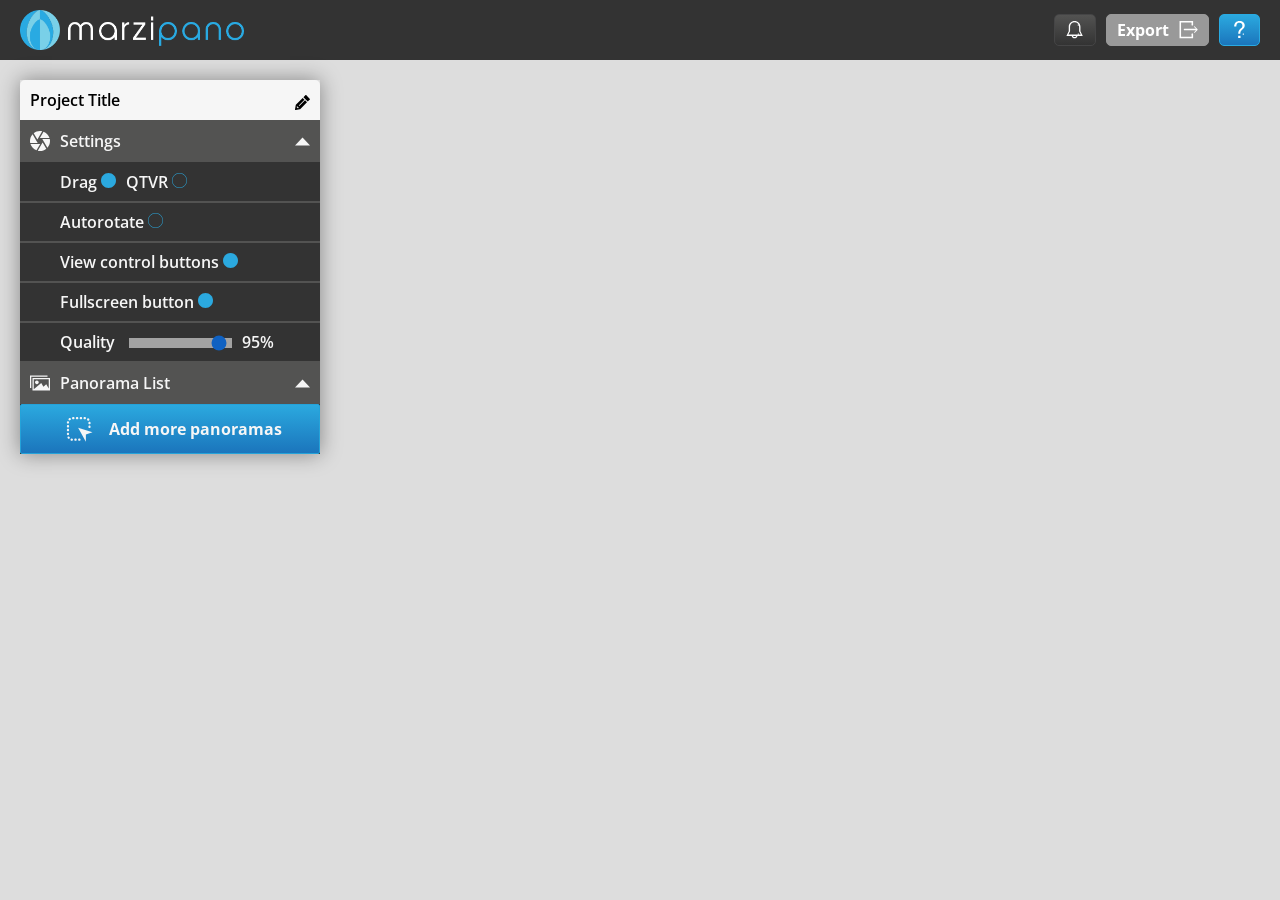
<file: Marzipano-tool/index.html>
<!DOCTYPE html>
<html>

<!-- Mirrored from www.marzipano.net/tool/ by HTTrack Website Copier/3.x [XR&CO'2014], Thu, 24 Sep 2020 14:57:50 GMT -->
<!-- Added by HTTrack --><meta http-equiv="content-type" content="text/html;charset=utf-8" /><!-- /Added by HTTrack -->
<head>
  <meta charset="UTF-8">
  <title>Marzipano Tool</title>
  <link rel="icon" type="image/png" href="favicon5de6.png?b804ad7" />
  <link rel="stylesheet" type="text/css" href="css/app5de6.css?b804ad7">
  <meta name="viewport" content="target-densitydpi=device-dpi, width=device-width, initial-scale=1.0, maximum-scale=1.0, minimum-scale=1.0, user-scalable=no, minimal-ui" />

  <script type="x-worker-zip" src="js/zip.worker5de6.js?b804ad7"></script>
  <script type="x-worker-cube" src="js/cube.worker5de6.js?b804ad7"></script>
  <script type="x-worker-equirect" src="js/equirect.worker5de6.js?b804ad7"></script>

  <svg style="display: none">

    <symbol id="up" viewBox="0 0 57.852 30">
      <path d="M0,30L28.927,0l28.925,30H0z"/>
    </symbol>

    <symbol id="down" viewBox="0 0 57.852 30">
      <path d="M57.852,0L28.927,30L0,0H57.852z"/>
    </symbol>

    <symbol id="expand" viewBox="0 0 41.975 30">
      <path d="M26.421,0l15.554,14.999L26.421,30V0z"/>
      <path d="M0,1.111v4.665h22.218V1.111H0z M0,17.802h22.218v-4.666H0V17.802z M0,28.888h22.218v-4.667H0V28.888z"/>
    </symbol>

    <symbol id="collapse" viewBox="0 0 41.975 30">
      <path d="M15.554,30L0,14.999L15.554,0V30z"/>
      <path d="M19.757,1.111v4.665h22.218V1.111H19.757z M41.975,13.136H19.757v4.666h22.218V13.136z M41.975,24.221H19.757v4.667h22.218V24.221z"/>
    </symbol>

    <symbol id="enable" viewBox="0 0 30 30">
      <path d="M15,0c8.283,0,15,6.715,15,15c0,8.283-6.717,15-15,15C6.715,30,0,23.283,0,15C0,6.715,6.715,0,15,0z"/>
    </symbol>

    <symbol id="disable" viewBox="0 0 31 31">
      <path d="M15.5,31C6.953,31,0,24.047,0,15.5S6.953,0,15.5,0S31,6.953,31,15.5S24.047,31,15.5,31z M15.5,1C7.505,1,1,7.505,1,15.5S7.505,30,15.5,30S30,23.495,30,15.5S23.495,1,15.5,1z"/>
    </symbol>

    <symbol id="handle" viewBox="0.869 0.25 29.264 30">
      <path d="M0.869,0.25v2.484h29.264V0.25H0.869z M0.869,12.026h29.264V9.542H0.869V12.026z M0.869,21.468h29.264v-2.482H0.869V21.468zM0.869,30.25h29.264v-2.483H0.869V30.25z"/>
    </symbol>

    <symbol id="pencil" viewBox="0 0 30 30">
      <path d="M29.775,7.784l-7.565-7.57c-0.285-0.285-0.744-0.285-1.029,0l-4.333,4.338l8.595,8.597l4.333-4.335C30.06,8.531,30.06,8.068,29.775,7.784z M9.203,21.583c-0.323,0.324-0.847,0.324-1.171,0c-0.32-0.323-0.32-0.847,0-1.17L18.906,9.535l-3.519-3.521l-13.21,13.22c-0.375,0.374-0.65,0.847-0.733,1.337L0.04,28.524c-0.171,0.972,0.477,1.62,1.446,1.448l7.949-1.407c0.486-0.083,0.961-0.356,1.336-0.73L23.98,14.61l-3.905-3.905L9.203,21.583z M5.639,26.517l-2.145-2.147l0.408-2.309l4.041,4.048L5.639,26.517z"/>
    </symbol>

    <symbol id="eye" viewBox="0 0 44.239 30">
      <path d="M43.843,13.778c-0.183-0.254-4.56-6.309-10.604-10.445C30.109,1.182,26.161,0,22.12,0c-4.037,0-7.988,1.182-11.126,3.333C4.951,7.469,0.579,13.524,0.396,13.778c-0.526,0.734-0.526,1.709,0,2.443c0.184,0.256,4.557,6.312,10.599,10.445C14.132,28.814,18.083,30,22.12,30c4.042,0,7.99-1.186,11.12-3.333c6.044-4.14,10.421-10.19,10.604-10.444C44.373,15.488,44.373,14.51,43.843,13.778z M22.12,22.499c-4.278,0-7.743-3.365-7.743-7.499c0-4.145,3.464-7.501,7.743-7.501c4.269,0,7.742,3.357,7.742,7.501C29.863,19.134,26.389,22.499,22.12,22.499z M22.12,10.713c-2.445,0-4.426,1.918-4.426,4.287c0,2.359,1.979,4.284,4.426,4.284c2.437,0,4.424-1.925,4.424-4.284C26.544,12.632,24.557,10.713,22.12,10.713z"/>
    </symbol>

    <symbol id="trash" viewBox="0 0 22.784 30">
      <path d="M2.674,28.555C2.708,29.363,3.387,30,4.211,30h14.363c0.822,0,1.502-0.637,1.535-1.445l1.025-21.25H1.648L2.674,28.555zM14.641,12.583c0-0.338,0.281-0.613,0.625-0.613h1c0.346,0,0.625,0.275,0.625,0.613v12.14c0,0.338-0.279,0.613-0.625,0.613h-1c-0.344,0-0.625-0.275-0.625-0.613V12.583z M10.267,12.583c0-0.338,0.28-0.613,0.625-0.613h1c0.347,0,0.625,0.275,0.625,0.613v12.14c0,0.338-0.278,0.613-0.625,0.613h-1c-0.345,0-0.625-0.275-0.625-0.613V12.583z M5.894,12.583c0-0.338,0.28-0.613,0.625-0.613h0.999c0.346,0,0.625,0.275,0.625,0.613v12.14c0,0.338-0.279,0.613-0.625,0.613H6.519c-0.345,0-0.625-0.275-0.625-0.613V12.583zM21.818,1.545h-6.625v-1.23C15.194,0.143,15.048,0,14.87,0H7.913C7.735,0,7.591,0.143,7.591,0.315v1.23H0.965C0.432,1.545,0,1.971,0,2.494v2.975h22.784V2.494C22.784,1.971,22.354,1.545,21.818,1.545z"/>
    </symbol>

    <symbol id="hourglass" viewBox="0 0 22.484 30">
      <path d="M21.029,25.85v-2.996c0-4.059-4.53-6.625-7.426-7.853c2.896-1.229,7.426-3.797,7.426-7.855V4.151c0.878-0.405,1.455-1.099,1.455-1.883C22.484,1.016,21.021,0,19.214,0H3.271C1.465,0,0,1.016,0,2.268c0,0.784,0.577,1.478,1.454,1.883v2.996c0,4.058,4.532,6.626,7.428,7.855c-2.896,1.229-7.428,3.794-7.428,7.852v2.996C0.577,26.257,0,26.948,0,27.734C0,28.984,1.465,30,3.271,30h15.942c1.807,0,3.271-1.016,3.271-2.266C22.484,26.948,21.907,26.257,21.029,25.85z M5.103,7.146V4.732c0-0.398,0.409-0.72,0.912-0.72h10.456c0.502,0,0.912,0.322,0.912,0.72v2.415c0,2.696-3.851,4.617-5.506,5.318l-0.203,0.088c-0.135,0.056-0.283,0.085-0.432,0.085c-0.147,0-0.297-0.029-0.431-0.085l-0.203-0.088C8.953,11.764,5.103,9.842,5.103,7.146z M17.383,25.271c0,0.396-0.41,0.718-0.912,0.718H6.015c-0.503,0-0.912-0.322-0.912-0.718v-2.418c0-2.692,3.851-4.617,5.506-5.317l0.202-0.085c0.27-0.115,0.594-0.115,0.864,0l0.203,0.085c1.653,0.7,5.506,2.625,5.506,5.317L17.383,25.271L17.383,25.271z M11.242,19.799c-2.636,1.296-4.224,2.732-4.224,3.87v0.884h8.448v-0.884C15.466,22.531,13.879,21.095,11.242,19.799z M14.189,8.807V8.189H8.295v0.618c0,0.792,1.107,1.795,2.947,2.698C13.081,10.602,14.189,9.598,14.189,8.807z"/>
    </symbol>

    <symbol id="flask" viewBox="0 0 30 30">
      <path d="M14.934,17.896c0,0.863,0.705,1.562,1.572,1.562c0.873,0,1.578-0.699,1.578-1.562c0-0.861-0.705-1.557-1.578-1.557C15.639,16.338,14.934,17.035,14.934,17.896z M12.009,15.536c-0.847,0-1.533,0.68-1.533,1.518c0,0.84,0.686,1.52,1.533,1.52s1.533-0.68,1.533-1.52C13.542,16.216,12.855,15.536,12.009,15.536z M16.326,14.376c0-0.615-0.501-1.113-1.122-1.113c-0.621,0-1.124,0.498-1.124,1.113s0.503,1.115,1.124,1.115C15.825,15.492,16.326,14.992,16.326,14.376z M28.282,24.596c0,0-3.753-6.916-9.869-16.869V1.962h0.379c0.544,0,0.99-0.439,0.99-0.981S19.336,0,18.792,0H9.836C9.288,0,8.845,0.442,8.844,0.981c0,0.542,0.444,0.981,0.993,0.981h0.378v5.763C4.094,17.68,0.34,24.614,0.34,24.614C-0.613,27.42,0.438,30,3.484,30h21.654C28.188,30,29.235,27.402,28.282,24.596z M5.073,20.517c0.637-1.076,5.335-9.21,6.896-11.75l0.24-0.394h4.207l0.238,0.394c1.437,2.332,5.886,9.967,6.876,11.75H5.073z"/>
    </symbol>

    <symbol id="check" viewBox="0 0 37.47 29.999">
      <path d="M36.078,0.828c-1.566-1.245-3.825-1.065-5.039,0.398l-16.031,19.31L6.641,9.912C5.393,8.328,3.066,8.033,1.446,9.25c-1.623,1.218-1.925,3.492-0.677,5.078L12,28.587c1.248,1.584,3.574,1.881,5.195,0.662c0.464-0.349,0.805-0.787,1.048-1.267L36.717,5.728C37.932,4.264,37.646,2.071,36.078,0.828z"/>
    </symbol>

    <symbol id="cross" viewBox="0 0 30 30">
      <path d="M17.463,15L29.44,3.007c0.686-0.688,0.686-1.803,0-2.49c-0.685-0.688-1.797-0.688-2.485,0L14.979,12.512L3,0.517c-0.685-0.688-1.8-0.688-2.486,0c-0.686,0.688-0.686,1.802,0,2.49L12.493,15L0.514,26.995c-0.686,0.688-0.686,1.802,0,2.49C0.858,29.828,1.309,30,1.757,30c0.45,0,0.9-0.173,1.244-0.516L14.977,17.49l11.977,11.995C27.298,29.828,27.747,30,28.197,30c0.449,0,0.898-0.173,1.241-0.516c0.688-0.688,0.688-1.802,0-2.49L17.463,15z"/>
    </symbol>

    <symbol id="shutter" viewBox="0 0 30 30">
      <path d="M11.1,12.75L18.3,0.3C17.25,0.15,16.049,0,15,0c-3.6,0-6.9,1.201-9.45,3.451L11.1,12.9V12.75z M29.25,10.5C27.9,6.15,24.6,2.55,20.25,1.05L14.85,10.5H29.25z M29.699,12h-11.25l0.452,0.75l7.2,12.45C28.5,22.5,30,18.9,30,15C30,13.95,29.851,12.9,29.699,12z M9.75,15L3.9,4.8C1.5,7.5,0,11.1,0,15c0,1.05,0.15,2.1,0.3,3h11.25L9.75,15z M0.75,19.5c1.351,4.35,4.65,7.95,9,9.45l5.55-9.45H0.75L0.75,19.5z M17.548,19.5l-5.849,10.2C12.75,30,13.799,30,15,30c3.601,0,6.899-1.2,9.45-3.45l-5.549-9.45L17.548,19.5z"/>
    </symbol>

    <symbol id="gallery" viewBox="0 0 39.434 30">
      <path d="M4.929,5v25h34.504V5H4.929z M36.969,25.833L32.04,17.5l-5.587,4.723L22.182,15L7.394,27.5v-20h29.575V25.833z M9.859,13.75c0,2.07,1.655,3.75,3.696,3.75c2.041,0,3.697-1.68,3.697-3.75c0-2.072-1.656-3.75-3.697-3.75C11.514,10,9.859,11.679,9.859,13.75zM34.504,0H0v25h2.465V2.5h32.039V0z"/>
    </symbol>

    <symbol id="upload" viewBox="0 0 47.721 30">
      <path d="M40.579,12.169c-0.142-0.934-0.378-1.86-0.711-2.773C37.818,3.777,32.398,0,26.378,0c-1.661,0-3.304,0.288-4.879,0.855c-3.868,1.39-6.948,4.388-8.454,8.155c-0.452-0.045-0.902-0.07-1.351-0.07C5.245,8.939,0,13.641,0,19.418c0,5.436,4.39,9.815,10.438,10.409l1.707,0.14v-0.16H36.98V30l1.688-0.147c5.245-0.457,9.054-4.25,9.054-9.022C47.721,16.816,44.782,13.329,40.579,12.169z M38.882,26.724H10.592l-0.144,0.002c-4.272-0.541-7.343-3.574-7.343-7.308c0-4.076,3.852-7.394,8.589-7.394c0.687,0,1.384,0.073,2.076,0.218l1.412,0.297l0.402-1.378c0.995-3.426,3.602-6.194,6.971-7.407c1.235-0.445,2.523-0.671,3.824-0.671c4.716,0,8.965,2.96,10.567,7.362c0.372,1.017,0.595,2.056,0.658,3.086l0.081,1.224l1.219,0.2c3.312,0.543,5.714,3.016,5.714,5.877C44.617,23.87,42.284,26.241,38.882,26.724z"/>
      <path d="M30.329,15.958l-5.973-5.421c-0.239-0.205-0.518-0.308-0.836-0.308c-0.325,0-0.601,0.103-0.827,0.308l-5.981,5.421c-0.232,0.211-0.349,0.464-0.349,0.759c0,0.3,0.117,0.55,0.349,0.749l0.689,0.625c0.221,0.21,0.496,0.316,0.827,0.316s0.606-0.106,0.828-0.316l4.465-4.04l4.466,4.04c0.221,0.21,0.495,0.316,0.826,0.316c0.324,0,0.604-0.106,0.837-0.316l0.688-0.625c0.226-0.206,0.341-0.455,0.341-0.749C30.678,16.423,30.561,16.17,30.329,15.958z"/>
    </symbol>

    <symbol id="export" viewBox="0 0 33 30">
      <path d="M23.391,22c-1.781-0.027-1.752,0.515-1.752,0.874v4.374H3.534V2.75h18.104v4.375c0,0,0.476,0.088,1.704,0.12c0.354,0.009,0.922-0.12,0.922-0.12v-7l-23.354,0v29.75l23.354-0.002v-6.999C24.265,22.515,23.747,22.004,23.391,22z M31.501,13.982l-4.347-4.484c-0.303-0.313-0.796-0.313-1.099,0c-0.304,0.314-0.304,0.822,0,1.136l3.038,3.046H9.104c-0.428,0-0.817,0.427-0.874,0.87c-0.191,1.508,0.445,1.755,0.874,1.755h19.99l-3.036,3.062c-0.306,0.313-0.306,0.821,0,1.137c0.301,0.313,0.796,0.313,1.099,0l4.345-4.487c0.431-0.42,0.589-0.719,0.589-1.098C32.09,14.683,31.942,14.413,31.501,13.982z"/>
      <path d="M24.265,7.03c0,0.537-0.469,0.973-1.048,0.973h-0.529c-0.579,0-1.049-0.436-1.049-0.973l0,0c0-0.537,0.47-0.973,1.049-0.973h0.529C23.796,6.057,24.265,6.493,24.265,7.03L24.265,7.03z"/>
      <path d="M24.265,22.726c0,0.537-0.469,0.974-1.048,0.974h-0.529c-0.579,0-1.049-0.437-1.049-0.974l0,0c0-0.537,0.47-0.973,1.049-0.973h0.529C23.796,21.753,24.265,22.188,24.265,22.726L24.265,22.726z"/>
    </symbol>

    <symbol id="folder" viewBox="0 0 33 30">
      <path fill="#238ECD" d="M32.592,3.742c-0.271-0.271-0.594-0.407-0.966-0.407H1.375c-0.373,0-0.695,0.136-0.967,0.407
  C0.135,4.014,0,4.335,0,4.708v20.584c0,0.373,0.136,0.694,0.408,0.966s0.595,0.408,0.967,0.408h30.251
  c0.372,0,0.694-0.137,0.966-0.408S33,25.665,33,25.292V4.708C33,4.335,32.864,4.014,32.592,3.742z"/>
    </symbol>

    <symbol id="sheet" viewBox="0 0 23.624 30">
      <path d="M0,0v30h23.624V4.162L19.234,0H0z M21.582,28.002H2.043V1.997h16.139v3.169h3.397v22.836H21.582z"/>
    </symbol>

    <symbol id="sheets" viewBox="0 0 33 30">
      <polygon points="22.376,0 7.151,0 7.151,5.25 8.769,5.25 8.769,1.581 21.543,1.581 21.543,4.089 24.232,4.089 24.232,5.25 24.233,5.25 25.85,5.25 25.85,3.294"/>
      <path d="M11.493,12.701c-0.838,0-0.838,1.273,0,1.273h10.015c0.839,0,0.839-1.273,0-1.273H11.493z M21.508,15.712H11.493c-0.838,0-0.838,1.272,0,1.272h10.015C22.347,16.984,22.347,15.712,21.508,15.712z M21.508,18.5H11.493c-0.838,0-0.838,1.272,0,1.272h10.015C22.347,19.772,22.347,18.5,21.508,18.5z M21.508,21.511H11.493c-0.838,0-0.838,1.271,0,1.271h10.015C22.347,22.782,22.347,21.511,21.508,21.511z M21.315,24.351H11.3c-0.837,0-0.837,1.272,0,1.272h10.016C22.152,25.623,22.152,24.351,21.315,24.351z M22.376,6.188H7.151v23.746H25.85V9.483L22.376,6.188z M24.232,28.354H8.769V7.77h12.774v2.508h2.689V28.354z"/>
    </symbol>

    <symbol id="feedback" viewBox="0 0 33 30">
      <path d="M6.064,13.44h20.832v2.029H6.064V13.44z"/>
      <path d="M6.064,7.134h20.832v2.032H6.064V7.134z"/>
      <path d="M29.755,0H3.245C1.85,0,0.72,1.132,0.72,2.523v17.675c0,1.394,1.13,2.526,2.525,2.526H6.06v7.234l9.865-7.234h13.831c1.395,0,2.524-1.133,2.524-2.526V2.523C32.279,1.132,31.149,0,29.755,0z M30.397,18.5c0,1.284-1.044,2.329-2.328,2.329H15.121l-6.852,4.96v-4.96H4.276c-1.286,0-1.722-1.045-1.722-2.329V4.307c0-1.283,1.042-2.327,2.328-2.327h23.187c1.284,0,2.328,1.044,2.328,2.327V18.5z"/>
    </symbol>

    <symbol id="select" viewBox="0 0 33 30">
      <path d="M32.688,18.354l-7.937,2.649v8.684L15.46,13.018L32.688,18.354z"/>
      <path d="M17.037,28.623h-0.27c-0.744,0-1.345-0.603-1.345-1.347c0-0.742,0.602-1.344,1.345-1.344h0.27c0.742,0,1.346,0.602,1.346,1.344C18.383,28.021,17.779,28.623,17.037,28.623z M12.46,28.623h-0.27c-0.743,0-1.345-0.603-1.345-1.347c0-0.742,0.603-1.344,1.345-1.344h0.27c0.744,0,1.346,0.602,1.346,1.344C13.807,28.021,13.204,28.623,12.46,28.623z M7.89,28.566c-0.064,0-0.129-0.004-0.194-0.013c-0.112-0.018-0.223-0.035-0.333-0.058c-0.729-0.144-1.204-0.853-1.06-1.581c0.145-0.729,0.853-1.204,1.582-1.059c0.065,0.011,0.131,0.023,0.196,0.033c0.735,0.107,1.246,0.788,1.14,1.524C9.123,28.085,8.547,28.566,7.89,28.566z M4.154,26.173c-0.441,0-0.872-0.215-1.13-0.61c-0.062-0.096-0.121-0.193-0.179-0.292c-0.372-0.643-0.151-1.466,0.492-1.838s1.466-0.151,1.838,0.491c0.033,0.058,0.067,0.112,0.103,0.167c0.406,0.622,0.23,1.456-0.392,1.863C4.66,26.103,4.405,26.173,4.154,26.173z M3.283,21.767c-0.742,0-1.345-0.603-1.345-1.346v-0.27c0-0.742,0.603-1.344,1.345-1.344c0.744,0,1.346,0.602,1.346,1.344v0.27C4.629,21.164,4.027,21.767,3.283,21.767z M3.283,17.191c-0.742,0-1.345-0.604-1.345-1.346v-0.271c0-0.743,0.603-1.345,1.345-1.345c0.744,0,1.346,0.602,1.346,1.345v0.271C4.629,16.588,4.027,17.191,3.283,17.191z M29.085,13.288c-0.742,0-1.344-0.603-1.344-1.347v-0.269c0-0.744,0.602-1.347,1.344-1.347c0.744,0,1.347,0.603,1.347,1.347v0.269C30.432,12.685,29.829,13.288,29.085,13.288z M3.283,12.615c-0.742,0-1.345-0.603-1.345-1.346V11c0-0.743,0.603-1.346,1.345-1.346c0.744,0,1.346,0.604,1.346,1.346v0.269C4.629,12.013,4.027,12.615,3.283,12.615z M29.085,8.711c-0.742,0-1.344-0.603-1.344-1.346V7.097c0-0.744,0.602-1.346,1.344-1.346c0.744,0,1.347,0.602,1.347,1.346v0.269C30.432,8.109,29.829,8.711,29.085,8.711z M3.286,8.04c-0.013,0-0.026,0-0.04,0C2.503,8.017,1.919,7.397,1.94,6.655C1.944,6.541,1.949,6.43,1.959,6.317C2.018,5.577,2.67,5.026,3.407,5.083c0.742,0.059,1.294,0.708,1.235,1.449c-0.004,0.066-0.008,0.133-0.01,0.201C4.61,7.463,4.012,8.04,3.286,8.04z M27.622,4.513c-0.358,0-0.714-0.142-0.979-0.422c-0.046-0.048-0.094-0.097-0.142-0.143c-0.537-0.515-0.554-1.367-0.041-1.903c0.516-0.536,1.367-0.554,1.904-0.04c0.081,0.078,0.159,0.158,0.234,0.239c0.513,0.542,0.486,1.393-0.053,1.902C28.286,4.391,27.953,4.513,27.622,4.513z M5.238,4.053c-0.388,0-0.773-0.167-1.039-0.489C3.727,2.991,3.807,2.142,4.38,1.67c0.086-0.071,0.173-0.14,0.262-0.207C5.238,1.019,6.081,1.14,6.526,1.735S6.85,3.174,6.255,3.619C6.2,3.66,6.146,3.702,6.093,3.746C5.843,3.953,5.54,4.053,5.238,4.053z M23.519,2.82H23.25c-0.743,0-1.346-0.602-1.346-1.346c0-0.743,0.603-1.346,1.346-1.346h0.269c0.743,0,1.347,0.603,1.347,1.346C24.865,2.218,24.262,2.82,23.519,2.82z M18.943,2.82h-0.27c-0.743,0-1.346-0.602-1.346-1.346c0-0.743,0.603-1.346,1.346-1.346h0.27c0.743,0,1.346,0.603,1.346,1.346C20.289,2.218,19.687,2.82,18.943,2.82z M14.367,2.82h-0.27c-0.743,0-1.345-0.602-1.345-1.346c0-0.743,0.603-1.346,1.345-1.346h0.27c0.744,0,1.346,0.603,1.346,1.346C15.713,2.218,15.111,2.82,14.367,2.82z M9.792,2.82H9.522c-0.743,0-1.345-0.602-1.345-1.346c0-0.743,0.602-1.346,1.345-1.346h0.269c0.744,0,1.346,0.603,1.346,1.346C11.137,2.218,10.535,2.82,9.792,2.82z"/>
    </symbol>

    <symbol id="notifications" viewBox="0 0 33 30">
      <path d="M24.265,7.03c0,0.537-0.469,0.973-1.048,0.973h-0.529c-0.579,0-1.049-0.436-1.049-0.973l0,0c0-0.537,0.47-0.973,1.049-0.973h0.529C23.796,6.057,24.265,6.493,24.265,7.03L24.265,7.03z"/>
      <path d="M24.265,22.726c0,0.537-0.469,0.974-1.048,0.974h-0.529c-0.579,0-1.049-0.437-1.049-0.974l0,0c0-0.537,0.47-0.973,1.049-0.973h0.529C23.796,21.753,24.265,22.188,24.265,22.726L24.265,22.726z"/>
      <path d="M26.567,17.975v-7.934c0-5.477-4.508-9.916-10.067-9.916S6.433,4.564,6.433,10.041v7.934l-4.026,7.934h9.162c0.465,2.263,2.496,3.967,4.932,3.967s4.467-1.704,4.933-3.967h9.161L26.567,17.975z M16.5,27.891c-1.313,0-2.419-0.828-2.836-1.982h5.673C18.919,27.062,17.813,27.891,16.5,27.891z M5.807,23.549l2.917-5.745v-7.66c0-4.231,3.481-7.661,7.776-7.661s7.777,3.43,7.777,7.661v7.66l2.916,5.745H5.807z"/>
    </symbol>

    <symbol id="help" viewBox="0 0 33 30">
      <path fill="#FFFFFF" d="M24.266,7.03c0,0.537-0.47,0.973-1.049,0.973h-0.529c-0.578,0-1.049-0.436-1.049-0.973l0,0
        c0-0.537,0.471-0.973,1.049-0.973h0.529C23.796,6.057,24.266,6.493,24.266,7.03L24.266,7.03z"/>
      <path fill="#FFFFFF" d="M24.266,22.727c0,0.537-0.47,0.974-1.049,0.974h-0.529c-0.578,0-1.049-0.437-1.049-0.974l0,0
        c0-0.537,0.471-0.974,1.049-0.974h0.529C23.796,21.753,24.266,22.188,24.266,22.727L24.266,22.727z"/>
      <g>
        <g>
          <path fill="#FFFFFF" d="M9.666,2.846c0,0-0.295,0.308-0.512,0.533C9.271,3.258,9.426,3.097,9.666,2.846z M22.909,2.471
            C21.3,0.989,19.161,0.25,16.486,0.25c-2.891,0-5.165,0.866-6.82,2.596C8.009,4.576,7.18,6.863,7.18,9.706h3.625
            c0.068-1.711,0.348-3.022,0.834-3.93c0.867-1.631,2.435-2.447,4.704-2.447c1.831,0,3.146,0.475,3.938,1.424
            c0.795,0.947,1.19,2.066,1.19,3.355c0,0.922-0.272,1.808-0.815,2.665c-0.297,0.486-0.69,0.954-1.177,1.402l-1.63,1.561
            c-1.562,1.488-2.573,2.806-3.033,3.96c-0.46,1.15-0.692,2.669-0.692,4.549h3.624c0-1.656,0.196-2.91,0.581-3.76
            c0.388-0.85,1.233-1.885,2.535-3.111c1.792-1.685,2.982-2.961,3.572-3.83c0.589-0.868,0.888-2,0.888-3.396
            C25.324,5.846,24.52,3.954,22.909,2.471z M14.042,29.625h4.051V25.52h-4.051V29.625z"/>
        </g>
      </g>
    </symbol>

    <symbol id="move" viewBox="0 0 33 30">
      <path d="M30.987,14.803l-5.011-5.007v3.283h-7.751V5.327h3.282l-5.009-5.009l-5.01,5.009h3.286v7.752H7.023V9.796
        l-5.01,5.007l5.01,5.01v-3.287h7.751v7.756h-3.286l5.01,5.009l5.009-5.009h-3.282v-7.756h7.751v3.287L30.987,14.803z"/>
    </symbol>

    <symbol id="rotate-left" viewBox="0 0 33 30">
      <path d="M1.669,14.999C1.673,23.191,8.312,29.828,16.5,29.832c8.191-0.004,14.83-6.641,14.832-14.833
        C31.33,6.81,24.691,0.168,16.5,0.168c-2.908,0-5.616,0.848-7.903,2.297L6.303,0.168l-1.464,9l8.88-1.583l-2.41-2.411
        c1.553-0.821,3.316-1.296,5.192-1.298c6.143,0.01,11.112,4.979,11.125,11.123c-0.013,6.143-4.981,11.11-11.125,11.121
        c-6.142-0.011-11.11-4.977-11.122-11.121H1.669z"/>
    </symbol>

    <symbol id="rotate-right" viewBox="0 0 33 30">
      <path d="M27.621,14.999c-0.012,6.145-4.979,11.11-11.122,11.121c-6.143-0.011-11.112-4.979-11.124-11.121
        C5.388,8.856,10.356,3.887,16.5,3.876c1.875,0.001,3.639,0.477,5.192,1.298l-2.41,2.411l8.88,1.583l-1.464-9l-2.295,2.297
        c-2.287-1.449-4.995-2.297-7.903-2.297C8.309,0.168,1.67,6.81,1.668,14.999C1.67,23.191,8.309,29.828,16.5,29.832
        c8.189-0.004,14.828-6.641,14.832-14.833H27.621z"/>
    </symbol>

    <symbol id="hotspot" viewBox="0 0 33 30">
      <path d="M16.5,4.467C10.693,4.467,5.967,9.193,5.967,15c0,5.809,4.726,10.533,10.533,10.533
        c5.809,0,10.532-4.725,10.532-10.533C27.031,9.193,22.309,4.467,16.5,4.467z M22.338,18.003c-0.328,0.385-0.795,0.587-1.266,0.588
        c-0.379,0-0.76-0.13-1.075-0.394l-3.499-2.964l-3.492,2.975c-0.699,0.596-1.745,0.512-2.34-0.187
        c-0.596-0.698-0.512-1.746,0.185-2.342l4.565-3.891c0.62-0.526,1.529-0.529,2.15-0.002l4.577,3.873
        C22.845,16.254,22.929,17.302,22.338,18.003z"/>
      <path fill-rule="evenodd" clip-rule="evenodd" d="M16.5,0.25C8.354,0.25,1.75,6.854,1.75,15
        c0,8.146,6.604,14.75,14.75,14.75c8.147,0,14.75-6.604,14.75-14.75C31.249,6.854,24.646,0.25,16.5,0.25z M16.5,28.016
        C9.312,28.016,3.485,22.187,3.485,15c0-7.188,5.826-13.016,13.014-13.016c7.187,0,13.013,5.828,13.013,13.016
        C29.513,22.187,23.687,28.016,16.5,28.016z"/>
    </symbol>

    <symbol id="info" viewBox="0 0 33 30">
      <path fill="#FFFFFF" d="M19.468,0.105c1.978,0,2.967,1.349,2.967,2.892c0,1.926-1.718,3.708-3.956,3.708
        c-1.874,0-2.967-1.108-2.915-2.938C15.563,2.225,16.864,0.105,19.468,0.105z M13.377,29.645c-1.562,0-2.707-0.963-1.613-5.203
        l1.793-7.521c0.312-1.203,0.363-1.685,0-1.685c-0.469,0-2.497,0.832-3.695,1.651l-0.78-1.301c3.8-3.228,8.171-5.121,10.045-5.121
        c1.561,0,1.821,1.879,1.041,4.77l-2.053,7.905c-0.364,1.396-0.208,1.878,0.155,1.878c0.469,0,2.006-0.58,3.514-1.784l0.886,1.204
        C18.973,28.197,14.938,29.645,13.377,29.645z"/>
    </symbol>

    <symbol id="follow-link" viewBox="0 0 33 30">
      <path d="M30.557,0.417H7.678c-0.225,0-0.407,0.182-0.407,0.407v6.551c0,0.225,0.183,0.407,0.407,0.407h2.734
        c0.225,0,0.407-0.182,0.407-0.407V3.967h16.594v22.066H10.819v-3.407c0-0.225-0.183-0.406-0.407-0.406H7.678
        c-0.225,0-0.407,0.182-0.407,0.406v6.551c0,0.226,0.183,0.407,0.407,0.407h22.879c0.225,0,0.407-0.182,0.407-0.407V0.823
        C30.964,0.598,30.781,0.417,30.557,0.417z"/>
      <path d="M14.783,20.188c-0.052,0-0.104-0.009-0.154-0.03c-0.153-0.062-0.252-0.212-0.252-0.376v-3.029H2.442
        c-0.225,0-0.407-0.183-0.407-0.407v-2.711c0-0.225,0.183-0.407,0.407-0.407h11.935v-2.941c0-0.166,0.099-0.314,0.252-0.376
        c0.15-0.064,0.327-0.028,0.444,0.089l4.706,4.749c0.156,0.159,0.156,0.415,0,0.573l-4.706,4.748
        C14.995,20.146,14.891,20.188,14.783,20.188z"/>
    </symbol>
  </svg>

</head>
<body>

<div id="header" data-bind="visible: true" style="display: none">
  <img class="logo" src="img/marzipano-light5de6.png?b804ad7">
  <a href="#" class="button expandMessages" data-bind="click: toggleMessagesExpanded, css: { expanded: messagesExpanded }">
    <svg class="icon"><use xlink:href="#notifications"></use></svg>
    <div class="unread-bubble" data-bind="visible: messages.numNotRead()">
      <div class="unread-number" data-bind="text: messages.numNotRead()"></div>
    </div>

  </a>
  <a href="#" class="button export disabled hint--left" data-bind="click: getPanoramasArchive, css: { disabled: !readyToDownload() }, attr: { 'data-hint': readyToDownload() ? null : 'Exporting will be possible when processing completes' }">
    <div class="text">Export</div>
    <svg class="icon"><use xlink:href="#export"></use></svg>
  </a>
  <a href="#" class="button helpButton" data-bind="click: toggleHelp">
    <svg class="icon"><use xlink:href="#help"></use></svg>
  </a>

</div>

<div id="main" data-bind="visible: true" style="display: none">

  <div id="sidebar">

    <div class="wrapper">
      <div class="project-name">
        <input class="input" type="text" data-bind="textInput: projectName, alignOnBlur, stopKeyPropagation" disabled>
        <a id="project-name-edit" href="#" class="edit" data-bind="click: editProjectName">
          <svg class="icon"><use xlink:href="#pencil"></use></svg>
        </a>
        <!--
        <a href="#" class="toggle">
          <svg class="icon expand"><use xlink:href="#expand"></use></svg>
          <svg class="icon collapse"><use xlink:href="#collapse"></use></svg>
        </a>
        -->
      </div>

      <div class="accordion settings expand" data-bind="css: { expand: accordionsOpen.settings }">
        <div class="accordion-name" data-bind="click: accordionToggle.bind(null, 'settings')">
          <svg class="icon"><use xlink:href="#shutter"></use></svg>
          <div class="text">Settings</div>
          <a href="#" class="toggle">
            <svg class="icon up"><use xlink:href="#up"></use></svg>
            <svg class="icon down"><use xlink:href="#down"></use></svg>
          </a>
        </div>
        <div class="accordion-content">
          <div class="setting">
            <label class="setting-choice">
              <input class="input" type="radio" data-bind="checked: settings.mouseViewMode" name="mouseViewMode" value="drag" id="dragMouseViewMode" checked="true">
              <div class="text">Drag</div>
              <svg class="icon enable"><use xlink:href="#enable"></use></svg>
              <svg class="icon disable"><use xlink:href="#disable"></use></svg>
            </label>
            <label class="setting-choice">
              <input class="input" type="radio" data-bind="checked: settings.mouseViewMode" name="mouseViewMode" value="qtvr" id="qtvrMouseViewMode">
              <div class="text">QTVR</div>
              <svg class="icon enable"><use xlink:href="#enable"></use></svg>
              <svg class="icon disable"><use xlink:href="#disable"></use></svg>
            </label>
          </div>
          <div class="setting">
            <label class="setting-choice">
              <input class="input" type="checkbox" id="autorotateEnabled" data-bind="checked: settings.autorotateEnabled" checked="true">
                <div class="text">Autorotate</div>
                <svg class="icon enable"><use xlink:href="#enable"></use></svg>
                <svg class="icon disable"><use xlink:href="#disable"></use></svg>
            </label>
          </div>
          <div class="setting">
            <label class="setting-choice">
              <input class="input" type="checkbox" id="viewControlButtons" data-bind="checked: settings.viewControlButtons" checked="true">
                <div class="text">View control buttons</div>
                <svg class="icon enable"><use xlink:href="#enable"></use></svg>
                <svg class="icon disable"><use xlink:href="#disable"></use></svg>
            </label>
          </div>
          <div class="setting">
            <label class="setting-choice">
              <input class="input" type="checkbox" id="fullscreenButton" data-bind="checked: settings.fullscreenButton" checked="true">
                <div class="text">Fullscreen button</div>
                <svg class="icon enable"><use xlink:href="#enable"></use></svg>
                <svg class="icon disable"><use xlink:href="#disable"></use></svg>
            </label>
          </div>

          <div class="setting">
            <label class="setting-choice">
              
                <div class="text">Quality</div>
                <div class="slidecontainer">
                  <input class="slider" type="range" min="1" max="100" value="95" id="quality"><span id="qualityText">95%</span>
                </div>
            </label>
          </div>
          <script type="text/javascript">
          
            var qualityEl = document.getElementById("quality");
            var qualityText = document.getElementById("qualityText");
            qualityText.innerHTML = qualityEl.value + '%'; // Display the default slider value

            // Update the current slider value (each time you drag the slider handle)
            qualityEl.oninput = function() {
              qualityText.innerHTML = this.value + '%';
            }          
          
          </script>

        </div>
      </div>

      <div class="accordion panoramas expand" data-bind="css: { expand: accordionsOpen.panoramaList }">
        <div class="accordion-name" data-bind="click: accordionToggle.bind(null, 'panoramaList')">
          <svg class="icon"><use xlink:href="#gallery"></use></svg>
          <div class="text">Panorama List</div>
          <a href="#" class="toggle">
            <svg class="icon up"><use xlink:href="#up"></use></svg>
            <svg class="icon down"><use xlink:href="#down"></use></svg>
          </a>
        </div>
        <div class="accordion-content">
          <a href="#" class="more-files">
            <svg class="icon"><use xlink:href="#select"></use></svg>
            <div class="text">Add more panoramas</div>
            <input class="input" type="file" id="selectFilesInput" multiple>
          </a>
          <ul class="panorama-list" data-bind="foreach: panoramas.list, visible: true" style="display: none;">
            <li class="panorama" data-bind="click: select, css: { selected: isSelected(), queued: processingState.isQueued(), started: processingState.isStarted(), successful: processingState.isSuccessful(), failed: processingState.isFailed() }, attr: { 'data-panorama-id': uniqueId() }">
              <a href="#" class="handle">
                <svg class="icon"><use xlink:href="#handle"></use></svg>
              </a>
              <div class="info">
                <div class="properties">
                  <input class="name" type="text" data-bind="textInput: name, click: select, alignOnBlur, stopKeyPropagation" disabled>
                  <a href="#" class="action edit" data-bind="click: edit, visible: !processingState.isFailed()">
                    <svg class="icon pencil"><use xlink:href="#pencil"></use></svg>
                  </a>
                  <a href="#" class="action delete" data-bind="click: remove">
                    <svg class="icon"><use xlink:href="#trash"></use></svg>
                  </a>
                </div>
                <div class="status">
                  <div class="state">
                    <svg class="icon queued"><use xlink:href="#hourglass"></use></svg>
                    <svg class="icon started"><use xlink:href="#flask"></use></svg>
                    <svg class="icon successful"><use xlink:href="#check"></use></svg>
                    <svg class="icon failed"><use xlink:href="#cross"></use></svg>
                    <div class="message" data-bind="text: processingState.userMessage() || 'Processing'"></div>
                  </div>
                </div>
                <div class="progress">
                  <progress class="bar" max="1" data-bind="attr: { value: processingState.userProgress() }"></progress>
                </div>
              </div>
            </li>
          </ul>
        </div>
      </div>
    </div>

  </div>

  <div id="workspace">
    <div class="preview" data-bind="css: { visible: previewVisible(), disabled: previewedFailed() }">
      <div class="panorama-name" data-bind="text: panoramas.selected && panoramas.selected.name"></div>

      <div class="preview-area">

        <div id="pano"></div>

        <ul class="hotspots-container" data-bind="foreach: { data: hotspots.list, as: 'hotspot' }">

          <!-- ko if: hotspotType() === 'link' -->
          <li class="hotspot link-hotspot" data-bind="visible: visible, css: { targetSelectorVisible: targetSelectorVisible, dragging: dragging }, style: { left: left, top: top }, event: { mousemove: interruptAutorotate }">
              <div class="hotspot-image-wrapper hint--preview hint--right" data-bind="attr: { 'data-hint': targetName() }">
                <img class="hotspot-image" src="img/hotspot.png" data-bind="event: { mousedown: startDrag }, style: { transform: imageTransform() }">
              </div>
              <div class="hotspot-tool link-hotspot-follow" data-bind="click: goToTarget">
                <svg class="icon"><use xlink:href="#follow-link"></use></svg>
              </div>
              <div class="hotspot-tool hotspot-remove link-hotspot-remove" data-bind="click: remove">
                <svg class="icon"><use xlink:href="#trash"></use></svg>
              </div>
              <div class="hotspot-tool hotspot-edit link-hotspot-edit" data-bind="event: { mousedown: editTarget }">
                <svg class="icon"><use xlink:href="#pencil"></use></svg>
              </div>
              <div class="hotspot-tool hotspot-rotate-right link-hotspot-rotate-right" data-bind="click: rotateRight">
                <svg class="icon"><use xlink:href="#rotate-right"></use></svg>
              </div>
              <div class="hotspot-target-selector" data-bind="visible: targetSelectorVisible">
                <h3>Select target scene</h3>
                <svg class="icon close" data-bind="click: closeTargetSelector"><use xlink:href="#cross"></use></svg>
                <ul data-bind="foreach: $root.panoramas.list">
                  <li data-bind="text: name, click: hotspot.selectTarget.bind(hotspot), css: { currentTarget: hotspot.targetIs($data) }"></li>
                </ul>
              </div>
            </li>
            <!-- /ko -->

            <!-- ko if: hotspotType() === 'info' -->
            <li class="hotspot info-hotspot" data-bind="visible: visible, css: { editingTitle: editingTitle, editingText: editingText, isUnchanged: isUnchanged() }, style: { left: left, top: top }, event: { mousemove: interruptAutorotate }">
              <div class="hotspot-image-wrapper hint--preview hint--right">
                <img class="hotspot-image" src="img/info.png" data-bind="event: { mousedown: startDrag }">
              </div>
              <div class="info-hotspot-tooltip">
                <div class="titleWrapper">
                  <div class="title" data-bind="contenteditable: _hotspot.getObservable('title'), alignOnBlur, stopKeyPropagation, event: { keydown: interruptAutorotate }"></div>
                  <a href="#" class="action edit" data-bind="click: editTitle, visible: !editingTitle">
                    <svg class="icon pencil"><use xlink:href="#pencil"></use></svg>
                  </a>
                  <a href="#" class="action ok" data-bind="click: finishEditTitle, visible: editingTitle">
                    <svg class="icon pencil"><use xlink:href="#check"></use></svg>
                  </a>
                </div>
                <div class="textWrapper">
                  <div class="text" data-bind="contenteditable: _hotspot.getObservable('text'), alignOnBlur, stopKeyPropagation, event: { keydown: interruptAutorotate }"></div>
                  <a href="#" class="action edit" data-bind="click: editText, visible: !editingText">
                    <svg class="icon pencil"><use xlink:href="#pencil"></use></svg>
                  </a>
                  <a href="#" class="action ok" data-bind="click: finishEditText, visible: editingText">
                    <svg class="icon pencil"><use xlink:href="#check"></use></svg>
                  </a>
                </div>
              </div>
              <div class="hotspot-tool hotspot-remove info-hotspot-remove" data-bind="click: remove">
                <svg class="icon"><use xlink:href="#trash"></use></svg>
              </div>
            </li>
            <!-- /ko -->


        </ul>

        <div class="initial-view-hint">
          <div class="icon">
            <img class="outer" src="img/eye-outer5de6.svg?b804ad7"></img>
            <img class="inner" src="img/eye-inner5de6.svg?b804ad7"></img>
          </div>
          <div class="text">Initial view set</div>
        </div>

        <div class="error-cover" data-bind="visible: previewedFailed(), if: previewedFailed()">
          <div class="error-message">
            <div class="title">This panorama has failed to process</div>
            <div class="message" data-bind="text: previewFailedMessage()"></div>
          </div>
        </div>

      </div>

      <div id="panorama-settings" class="panorama-settings">
        <div class="add-info-hotspot panorama-settings-button" data-bind="click: addInfoHotspot">
          <svg class="icon"><use xlink:href="#info"></use></svg>
          <div class="text">Info hotspot</div>
        </div>
        <div class="add-link-hotspot panorama-settings-button" data-bind="click: addLinkHotspot">
          <svg class="icon"><use xlink:href="#hotspot"></use></svg>
          <div class="text">Link hotspot</div>
        </div>
        <div class="initial-view panorama-settings-button" data-bind="click: setInitialView">
          <svg class="icon"><use xlink:href="#eye"></use></svg>
          <div class="text">Set initial view</div>
        </div>
      </div>
    </div>
  </div>

<div id="help-screen" class="help-screen" data-bind="visible: helpVisible, click: closeHelp" style="display: none;">
  <img src="img/help-left5de6.svg?b804ad7" class="help-left">
  <img src="img/help-top5de6.svg?b804ad7" class="help-top">
</div>

</div>

<div id="shade" data-bind="visible: true, css: { hidden: true }" style="display: none">

  <div id="intro" data-bind="visible: false">
    <h1 class="title">Marzipano Tool</h1>
    <div class="body">
      <p>The Marzipano Tool processes your panoramas and exports a web application which uses Marzipano to view them.</p>
      <p>All processing is done on the browser; the files are not uploaded to a server.</p>
      <p>The panorama names, initial views and other settings can be edited on the tool. More customization is possible by editing the exported Javascript, HTML and CSS code.</p>
    </div>

    <div class="footer">
      <a href="#" class="start" data-bind="click: hideIntro">Start</a>
    </div>
  </div>

  <div id="startup" data-bind="visible: false" style="display: none;">
    <h1 class="title">Add some panoramas</h1>
    <div class="body">
      <div class="area">
        <svg class="icon"><use xlink:href="#gallery"></use></svg>
        <div class="text">Drag and drop files here or anywhere else on the window</div>

        <div class="requirements">
          <div class="summary">File requirements</div>
          <ul>
            <li>Sphere (equirectangular) or cubefaces</li>
            <li>Equirectangular aspect ratio 2:1</li>
            <li>Cube filename suffixes _b, _d, _f, _r, _t, _u</li>
            <li>JPEG or TIFF</li>
            <li>Maximum sphere size <span data-bind="text: equirectangularSizeLimit()"></span></li>
            <li>Maximum cube size <span data-bind="text: cubeSizeLimit()"></span></li>
          </ul>
        </div>
        <!--<ul class="subtitle">

        </ul>-->
      </div>
    </div>
    <div class="footer">
      <a href="#" class="select">
        <svg class="icon"><use xlink:href="#select"></use></svg>
        <div class="text">Select files</div>
      </a>
    </div>
  </div>

  <div id="download" data-bind="visible: downloadVisible, if: zipProcessingState" style="display: none;">
    <div data-bind="css: { started: zipProcessingState.isStarted(), successful: zipProcessingState.isSuccessful(), failed: zipProcessingState.isFailed() }">
      <div class="status">

        <img class="icon processing" src="img/export-started5de6.svg?b804ad7" data-bind="visible: zipProcessingState.isStarted()">
        <img class="icon error" src="img/export-failed5de6.svg?b804ad7" data-bind="visible: zipProcessingState.isFailed()">
        <img class="icon successful" src="img/export-successful5de6.svg?b804ad7" data-bind="visible: zipProcessingState.isSuccessful()">

        <!--
        <div class="progress">
          <progress class="bar" max="1" value="0.3"></progress>
        </div>-->
        <div class="state">
          <div class="message processingMessage" data-bind="visible: zipProcessingState.isStarted()"><div class="title">Generating zip archive</div></div>
          <div class="message successMessage" data-bind="visible: zipProcessingState.isSuccessful()">
            <div class="title">Zip archive generated, download should start now.</div>
            <p>Check the <span class="bold">README.txt</span> file included in the archive for additional help.</p>
            <p>You may customize the application by editing its Javascript, HTML and CSS files.</p>
          </div>
          <div class="message errorMessage" data-bind="visible: zipProcessingState.isFailed()"><div class="title">Failed to generate zip archive</div></div>
        </div>
      </div>
      <div class="actions">
        <button class="ok" data-bind="click: closeZipState, visible: zipProcessingState.isEnded()">OK</button>
        <!--<button class="cancel" data-bind="click: cancelZip, visible: zipProcessingState.isStarted()">Cancel</button>-->
      </div>
    </div>
  </div>

</div>

<div id="messages" class="messages" data-bind="visible: true, css: { messagesVisible: messagesVisible.length > 0, messagesExpanded: messagesExpanded }, click: showMessages" style="display: none">
  <div class="wrapper">
    <div class="messagesTitle">Notifications</div>
    <svg class="icon close" data-bind="click: closeMessages, clickBubble: false, visible: messagesExpanded"><use xlink:href="#cross"></use></svg>
    <ul class="messagesList" data-bind="foreach: messagesVisible">
      <li class="message" data-bind="html: html, css: level"></li>
    </ul>
  </div>
</div>

<div id="unsupported" style="display: none">
  <h1 class="unfortunately">Unfortunately, your browser is not supported.</h1>
  <div id="unsupported-browser" style="display: none">
    <h2 class="latest">Please use the latest version of</h2>
    <div class="browsers">
      <a class="browser chrome" href="http://www.google.com/chrome/" target="_blank">
        <img class="icon" title="Google Chrome" src="img/chrome5de6.png?b804ad7">
      </a>
      <a class="browser firefox" href="https://www.mozilla.org/firefox/" target="_blank">
        <img class="icon" title="Mozilla Firefox" src="img/firefox5de6.png?b804ad7">
      </a>
    </div>
  </div>

  <h1 id="unsupported-webgl" style="display: none">
    <img class="webgl" title="WebGL" src="img/webgl5de6.png?b804ad7">
    <p class="paragraph">The Marzipano Tool requires WebGL support in your browser.</p>
    <p class="paragraph">See <a href="http://get.webgl.org/" target="_blank">http://get.webgl.org</a> for more information.</p>
  </h1>

  <h1 id="unsupported-endianess" style="display: none">
    <p class="paragraph">Your system is not little endian.</p>
  </h1>

  <div class="description">
    <img class="logo" src="img/marzipano-dark5de6.png?b804ad7">
    <p class="paragraph">The Marzipano Tool processes your panoramas and lets you export a web application which uses Marzipano to view them.</p>
    <p class="paragraph">All processing is done on the browser, the files are not uploaded to a server.</p>
    <p class="paragraph">The panorama names, initial views and other settings can be edited on the tool. More customization is possible by editing the exported Javascript, HTML and CSS code.</p>
  </div>
</div>


<!-- <div class="zipState" data-bind="visible: zipProcessingState, if: zipProcessingState">
  <div data-bind="html: zipProcessingState.toStringTree()"></div>
  <div data-bind="visible: zipProcessingState.isStarted(), click: cancelZip">Cancel</div>
  <div data-bind="visible: zipProcessingState.isEnded(), click: closeZipState">Close</div>
</div> -->

<script>window.DEBUG=true;</script>
<script src="js/app5de6.js?b804ad7"></script>

</body>

<!-- Mirrored from www.marzipano.net/tool/ by HTTrack Website Copier/3.x [XR&CO'2014], Thu, 24 Sep 2020 14:57:55 GMT -->
</html>
</file>
<file: Marzipano-tool/css/app5de6.css>
/* 
 * Copyright 2016 Google Inc. All Rights Reserved.
 * See ../LICENSES.txt for licenses of bundled libraries
 */
@import url(https://fonts.googleapis.com/css?family=Open+Sans:400,600,700,300);/*! normalize.css v3.0.2 | MIT License | git.io/normalize */html{font-family:sans-serif;-ms-text-size-adjust:100%;-webkit-text-size-adjust:100%}body{margin:0}article,aside,details,figcaption,figure,footer,header,hgroup,main,menu,nav,section,summary{display:block}audio,canvas,progress,video{display:inline-block;vertical-align:baseline}audio:not([controls]){display:none;height:0}[hidden],template{display:none}a{background-color:transparent}a:active,a:hover{outline:0}abbr[title]{border-bottom:1px dotted}b,strong{font-weight:bold}dfn{font-style:italic}h1{font-size:2em;margin:.67em 0}mark{background:#ff0;color:#000}small{font-size:80%}sub,sup{font-size:75%;line-height:0;position:relative;vertical-align:baseline}sup{top:-0.5em}sub{bottom:-0.25em}img{border:0}svg:not(:root){overflow:hidden}figure{margin:1em 40px}hr{-moz-box-sizing:content-box;-webkit-box-sizing:content-box;box-sizing:content-box;height:0}pre{overflow:auto}code,kbd,pre,samp{font-family:monospace,monospace;font-size:1em}button,input,optgroup,select,textarea{color:inherit;font:inherit;margin:0}button{overflow:visible}button,select{text-transform:none}button,html input[type="button"],input[type="reset"],input[type="submit"]{-webkit-appearance:button;cursor:pointer}button[disabled],html input[disabled]{cursor:default}button::-moz-focus-inner,input::-moz-focus-inner{border:0;padding:0}input{line-height:normal}input[type="checkbox"],input[type="radio"]{-webkit-box-sizing:border-box;-moz-box-sizing:border-box;box-sizing:border-box;padding:0}input[type="number"]::-webkit-inner-spin-button,input[type="number"]::-webkit-outer-spin-button{height:auto}input[type="search"]{-webkit-appearance:textfield;-moz-box-sizing:content-box;-webkit-box-sizing:content-box;box-sizing:content-box}input[type="search"]::-webkit-search-cancel-button,input[type="search"]::-webkit-search-decoration{-webkit-appearance:none}fieldset{border:1px solid #c0c0c0;margin:0 2px;padding:.35em .625em .75em}legend{border:0;padding:0}textarea{overflow:auto}optgroup{font-weight:bold}table{border-collapse:collapse;border-spacing:0}td,th{padding:0}input,textarea,progress,button{-moz-appearance:none;-webkit-appearance:none;border:none;background:none;outline:none;resize:none;padding:0}h1,h2,h3,h4,h5,h6,p{font:inherit;margin:0;padding:0}ul,ol,li{margin:0;padding:0;list-style:none}*{-webkit-box-flex:0;-webkit-flex:0 0 auto;-moz-box-flex:0;-ms-flex:0 0 auto;flex:0 0 auto}*{-webkit-box-sizing:border-box;-moz-box-sizing:border-box;box-sizing:border-box;-webkit-user-select:none;-moz-user-select:none;-ms-user-select:none;user-select:none;-webkit-tap-highlight-color:rgba(0,0,0,0)}input{-webkit-user-select:text;-moz-user-select:text;-ms-user-select:text;user-select:text}body,html{display:-webkit-box;display:-webkit-flex;display:-moz-box;display:-ms-flexbox;display:flex;-webkit-box-orient:vertical;-webkit-box-direction:normal;-webkit-flex-direction:column;-moz-box-orient:vertical;-moz-box-direction:normal;-ms-flex-direction:column;flex-direction:column;width:100%;height:100%;margin:0;padding:0;font-family:'Open Sans',helvetica,arial,sans-serif;font-size:16px;font-weight:300}#shade{display:-webkit-box;display:-webkit-flex;display:-moz-box;display:-ms-flexbox;display:flex;-webkit-box-align:center;-webkit-align-items:center;-moz-box-align:center;-ms-flex-align:center;align-items:center;-webkit-box-pack:center;-webkit-justify-content:center;-moz-box-pack:center;-ms-flex-pack:center;justify-content:center;position:fixed;top:0;left:0;width:100%;height:100%;background-color:rgba(0,0,0,0.7);opacity:1;-webkit-transition:opacity .5s;-o-transition:opacity .5s;-moz-transition:opacity .5s;transition:opacity .5s}#shade.hidden{opacity:0;pointer-events:none}#header{display:-webkit-box;display:-webkit-flex;display:-moz-box;display:-ms-flexbox;display:flex;-webkit-box-orient:horizontal;-webkit-box-direction:normal;-webkit-flex-direction:row;-moz-box-orient:horizontal;-moz-box-direction:normal;-ms-flex-direction:row;flex-direction:row;-webkit-box-align:center;-webkit-align-items:center;-moz-box-align:center;-ms-flex-align:center;align-items:center;-webkit-box-flex:0;-webkit-flex:0 0 auto;-moz-box-flex:0;-ms-flex:0 0 auto;flex:0 0 auto;height:60px;padding:10px 20px;background:#333}#main{display:-webkit-box;display:-webkit-flex;display:-moz-box;display:-ms-flexbox;display:flex;-webkit-box-orient:horizontal;-webkit-box-direction:normal;-webkit-flex-direction:row;-moz-box-orient:horizontal;-moz-box-direction:normal;-ms-flex-direction:row;flex-direction:row;-webkit-box-flex:1;-webkit-flex:1 0 auto;-moz-box-flex:1;-ms-flex:1 0 auto;flex:1 0 auto;height:0;background-color:#ddd;padding:20px;position:relative}#sidebar{-webkit-box-flex:0;-webkit-flex:0 0 auto;-moz-box-flex:0;-ms-flex:0 0 auto;flex:0 0 auto;width:300px;margin-right:10px}#workspace{-webkit-box-flex:1;-webkit-flex:1 0 auto;-moz-box-flex:1;-ms-flex:1 0 auto;flex:1 0 auto;margin-left:10px;-webkit-border-radius:5px;-moz-border-radius:5px;border-radius:5px}a,.link{color:#228acb;font-weight:bold;cursor:pointer;text-decoration:none}a:hover,.link:hover{color:#57ade3}.bold{font-weight:400}#header .logo{height:100%;width:auto;margin-right:auto}#header .button{position:relative;display:-webkit-box;display:-webkit-flex;display:-moz-box;display:-ms-flexbox;display:flex;-webkit-box-orient:horizontal;-webkit-box-direction:normal;-webkit-flex-direction:row;-moz-box-orient:horizontal;-moz-box-direction:normal;-ms-flex-direction:row;flex-direction:row;-webkit-box-align:center;-webkit-align-items:center;-moz-box-align:center;-ms-flex-align:center;align-items:center;-webkit-box-pack:center;-webkit-justify-content:center;-moz-box-pack:center;-ms-flex-pack:center;justify-content:center;margin-left:10px;height:32px;padding:0 10px;background:-webkit-gradient(linear, left top, left bottom, from(#535352), to(#333));background:-webkit-linear-gradient(top, #535352, #333);background:-moz-linear-gradient(top, #535352, #333);background:-o-linear-gradient(top, #535352, #333);background:linear-gradient(to bottom, #535352, #333);border:1px solid #454546;-webkit-border-radius:5px;-moz-border-radius:5px;border-radius:5px;color:#fff}#header .button .text{margin-right:10px}#header .button .icon{width:19.2px;height:19.2px;fill:#fff}#header .button:hover{background:-webkit-gradient(linear, left top, left bottom, from(#60605f), to(#404040));background:-webkit-linear-gradient(top, #60605f, #404040);background:-moz-linear-gradient(top, #60605f, #404040);background:-o-linear-gradient(top, #60605f, #404040);background:linear-gradient(to bottom, #60605f, #404040)}#header .button.disabled,#header .button.disabled:hover{background:#999;cursor:default}#header .button.export{background:-webkit-gradient(linear, left top, left bottom, from(#6cc177), to(#32b052));background:-webkit-linear-gradient(top, #6cc177, #32b052);background:-moz-linear-gradient(top, #6cc177, #32b052);background:-o-linear-gradient(top, #6cc177, #32b052);background:linear-gradient(to bottom, #6cc177, #32b052);border:1px solid #4cb55d}#header .button.export:hover{background:-webkit-gradient(linear, left top, left bottom, from(#7ec988), to(#38c45b));background:-webkit-linear-gradient(top, #7ec988, #38c45b);background:-moz-linear-gradient(top, #7ec988, #38c45b);background:-o-linear-gradient(top, #7ec988, #38c45b);background:linear-gradient(to bottom, #7ec988, #38c45b)}#header .button.export.disabled,#header .button.export.disabled:hover{background:#999}#header .button.helpButton{background:-webkit-gradient(linear, left top, left bottom, from(#2ba9df), to(#1b75bc));background:-webkit-linear-gradient(top, #2ba9df, #1b75bc);background:-moz-linear-gradient(top, #2ba9df, #1b75bc);background:-o-linear-gradient(top, #2ba9df, #1b75bc);background:linear-gradient(to bottom, #2ba9df, #1b75bc);border:1px solid #29aae2}#header .button.helpButton:hover{background:-webkit-gradient(linear, left top, left bottom, from(#41b2e2), to(#1e83d2));background:-webkit-linear-gradient(top, #41b2e2, #1e83d2);background:-moz-linear-gradient(top, #41b2e2, #1e83d2);background:-o-linear-gradient(top, #41b2e2, #1e83d2);background:linear-gradient(to bottom, #41b2e2, #1e83d2)}#header .button.expanded{background:-webkit-gradient(linear, left top, left bottom, from(#228ecc), to(#1b75bc));background:-webkit-linear-gradient(top, #228ecc, #1b75bc);background:-moz-linear-gradient(top, #228ecc, #1b75bc);background:-o-linear-gradient(top, #228ecc, #1b75bc);background:linear-gradient(to bottom, #228ecc, #1b75bc);border:1px solid #29aae2}#header .button.disabled{background:#999;border:1px solid #999}#header .unread-bubble{position:absolute;width:20px;height:20px;background-color:#ee2d2a;-webkit-border-radius:50%;-moz-border-radius:50%;border-radius:50%;bottom:-9px;right:-7px;display:-webkit-box;display:-webkit-flex;display:-moz-box;display:-ms-flexbox;display:flex;-webkit-box-align:center;-webkit-align-items:center;-moz-box-align:center;-ms-flex-align:center;align-items:center;-webkit-box-pack:center;-webkit-justify-content:center;-moz-box-pack:center;-ms-flex-pack:center;justify-content:center}#header .unread-bubble{font-weight:400;font-size:11px}#sidebar{font-weight:600;position:relative}#sidebar .wrapper{display:block;position:absolute;width:100%;max-height:100%;overflow-x:hidden;overflow-y:auto;-webkit-box-shadow:0 0 20px rgba(0,0,0,0.4);-moz-box-shadow:0 0 20px rgba(0,0,0,0.4);box-shadow:0 0 20px rgba(0,0,0,0.4)}#sidebar .project-name{display:-webkit-box;display:-webkit-flex;display:-moz-box;display:-ms-flexbox;display:flex;-webkit-box-orient:horizontal;-webkit-box-direction:normal;-webkit-flex-direction:row;-moz-box-orient:horizontal;-moz-box-direction:normal;-ms-flex-direction:row;flex-direction:row;-webkit-box-align:center;-webkit-align-items:center;-moz-box-align:center;-ms-flex-align:center;align-items:center;height:40px;padding:10px;background-color:#f6f6f6;-webkit-border-radius:5px 5px 0 0;-moz-border-radius:5px 5px 0 0;border-radius:5px 5px 0 0}#sidebar .project-name .input{-webkit-box-flex:1;-webkit-flex:1 1 auto;-moz-box-flex:1;-ms-flex:1 1 auto;flex:1 1 auto;width:0}#sidebar .project-name .edit{width:15px;height:15px;margin-left:10px}#sidebar .project-name .toggle{width:20px;height:20px;margin-left:10px}#sidebar .project-name .toggle .expand{display:block}#sidebar .project-name .toggle .collapse{display:none}#sidebar .project-name .icon{width:100%;height:100%;fill:#000}#sidebar .accordion .accordion-name{display:-webkit-box;display:-webkit-flex;display:-moz-box;display:-ms-flexbox;display:flex;-webkit-box-orient:horizontal;-webkit-box-direction:normal;-webkit-flex-direction:row;-moz-box-orient:horizontal;-moz-box-direction:normal;-ms-flex-direction:row;flex-direction:row;-webkit-box-align:center;-webkit-align-items:center;-moz-box-align:center;-ms-flex-align:center;align-items:center;padding:10px;background-color:#535352;color:#f6f6f6;cursor:pointer}#sidebar .accordion .accordion-name .icon{height:20px;width:20px;fill:#f6f6f6}#sidebar .accordion .accordion-name .text{-webkit-box-flex:1;-webkit-flex:1 1 auto;-moz-box-flex:1;-ms-flex:1 1 auto;flex:1 1 auto;width:0;margin-left:10px}#sidebar .accordion .accordion-name .toggle .icon{height:15px;width:15px;fill:#f6f6f6}#sidebar .accordion .accordion-content{display:-webkit-box;display:-webkit-flex;display:-moz-box;display:-ms-flexbox;display:flex;-webkit-box-orient:vertical;-webkit-box-direction:normal;-webkit-flex-direction:column;-moz-box-orient:vertical;-moz-box-direction:normal;-ms-flex-direction:column;flex-direction:column;position:relative;background-color:#333;color:#f6f6f6}#sidebar .accordion .accordion-name .toggle .up{display:none}#sidebar .accordion .accordion-name .toggle .down{display:block}#sidebar .accordion .accordion-content{display:none}#sidebar .accordion.expand .accordion-name .toggle .up{display:block}#sidebar .accordion.expand .accordion-name .toggle .down{display:none}#sidebar .accordion.expand .accordion-content{display:block}#sidebar .accordion .setting{display:-webkit-box;display:-webkit-flex;display:-moz-box;display:-ms-flexbox;display:flex;-webkit-box-orient:horizontal;-webkit-box-direction:normal;-webkit-flex-direction:row;-moz-box-orient:horizontal;-moz-box-direction:normal;-ms-flex-direction:row;flex-direction:row;-webkit-box-align:center;-webkit-align-items:center;-moz-box-align:center;-ms-flex-align:center;align-items:center;height:40px;padding-left:40px}#sidebar .accordion .setting:not(:first-child){border-top:1px solid #535352}#sidebar .accordion .setting:not(:last-child){border-bottom:1px solid #535352}#sidebar .accordion .setting-choice{cursor:pointer}#sidebar .accordion .setting-choice:not(:first-child){margin-left:10px}#sidebar .accordion .setting-choice .input{display:none}#sidebar .accordion .setting-choice .text{display:inline-block}#sidebar .accordion .setting-choice .icon{width:15px;height:15px;fill:#2ba9df}#sidebar .accordion .setting-choice .enable{display:none}#sidebar .accordion .setting-choice .disable{display:inline-block}#sidebar .accordion .setting-choice .input:checked~.enable{display:inline-block}#sidebar .accordion .setting-choice .input:checked~.disable{display:none}#sidebar .panorama-list{display:-webkit-box;display:-webkit-flex;display:-moz-box;display:-ms-flexbox;display:flex;-webkit-box-orient:vertical;-webkit-box-direction:normal;-webkit-flex-direction:column;-moz-box-orient:vertical;-moz-box-direction:normal;-ms-flex-direction:column;flex-direction:column}#sidebar .panorama{display:-webkit-box;display:-webkit-flex;display:-moz-box;display:-ms-flexbox;display:flex;-webkit-box-orient:horizontal;-webkit-box-direction:normal;-webkit-flex-direction:row;-moz-box-orient:horizontal;-moz-box-direction:normal;-ms-flex-direction:row;flex-direction:row;background-color:#333;border-left:2px solid #535352;border-right:2px solid #535352;border-top:1px solid #535352;border-bottom:1px solid #535352;cursor:pointer}#sidebar .panorama:not(:first-child){border-top:1px solid #535352}#sidebar .panorama:not(:last-child){border-bottom:1px solid #535352}#sidebar .panorama .handle{display:-webkit-box;display:-webkit-flex;display:-moz-box;display:-ms-flexbox;display:flex;-webkit-box-orient:horizontal;-webkit-box-direction:normal;-webkit-flex-direction:row;-moz-box-orient:horizontal;-moz-box-direction:normal;-ms-flex-direction:row;flex-direction:row;-webkit-box-align:center;-webkit-align-items:center;-moz-box-align:center;-ms-flex-align:center;align-items:center;-webkit-box-pack:center;-webkit-justify-content:center;-moz-box-pack:center;-ms-flex-pack:center;justify-content:center;width:40px;border-right:2px solid #535352;cursor:-webkit-grab;cursor:-moz-grab;cursor:grab}#sidebar .panorama .handle .icon{width:20px;height:20px;fill:#535352}#sidebar .panorama .info{display:-webkit-box;display:-webkit-flex;display:-moz-box;display:-ms-flexbox;display:flex;-webkit-box-orient:vertical;-webkit-box-direction:normal;-webkit-flex-direction:column;-moz-box-orient:vertical;-moz-box-direction:normal;-ms-flex-direction:column;flex-direction:column;-webkit-box-flex:1;-webkit-flex:1 1 auto;-moz-box-flex:1;-ms-flex:1 1 auto;flex:1 1 auto;width:0;padding:5px}#sidebar .panorama .properties{display:-webkit-box;display:-webkit-flex;display:-moz-box;display:-ms-flexbox;display:flex;-webkit-box-orient:horizontal;-webkit-box-direction:normal;-webkit-flex-direction:row;-moz-box-orient:horizontal;-moz-box-direction:normal;-ms-flex-direction:row;flex-direction:row;-webkit-box-align:center;-webkit-align-items:center;-moz-box-align:center;-ms-flex-align:center;align-items:center;padding:5px}#sidebar .panorama .properties .name{display:-webkit-box;display:-webkit-flex;display:-moz-box;display:-ms-flexbox;display:flex;-webkit-box-flex:1;-webkit-flex:1 1 auto;-moz-box-flex:1;-ms-flex:1 1 auto;flex:1 1 auto;width:0;height:25px;border:1px solid transparent;cursor:pointer}#sidebar .panorama .properties .name:focus{border:1px solid #999}#sidebar .panorama .properties .name:focus{cursor:auto}#sidebar .panorama .properties .action{display:-webkit-box;display:-webkit-flex;display:-moz-box;display:-ms-flexbox;display:flex;width:15px;height:15px;margin-left:10px}#sidebar .panorama .properties .action .icon{width:100%;height:100%;fill:#f6f6f6}#sidebar .panorama .status{display:-webkit-box;display:-webkit-flex;display:-moz-box;display:-ms-flexbox;display:flex;-webkit-box-orient:horizontal;-webkit-box-direction:normal;-webkit-flex-direction:row;-moz-box-orient:horizontal;-moz-box-direction:normal;-ms-flex-direction:row;flex-direction:row;-webkit-box-align:center;-webkit-align-items:center;-moz-box-align:center;-ms-flex-align:center;align-items:center;padding:5px}#sidebar .panorama .state{display:-webkit-box;display:-webkit-flex;display:-moz-box;display:-ms-flexbox;display:flex;-webkit-box-orient:horizontal;-webkit-box-direction:normal;-webkit-flex-direction:row;-moz-box-orient:horizontal;-moz-box-direction:normal;-ms-flex-direction:row;flex-direction:row;-webkit-box-align:center;-webkit-align-items:center;-moz-box-align:center;-ms-flex-align:center;align-items:center}#sidebar .panorama .state .icon{display:none;width:15px;height:15px;fill:#f6f6f6}#sidebar .panorama .state .message{-webkit-box-flex:1;-webkit-flex:1 1 auto;-moz-box-flex:1;-ms-flex:1 1 auto;flex:1 1 auto;font-size:.8em;overflow:hidden;white-space:nowrap;margin-left:5px}#sidebar .panorama .progress{display:-webkit-box;display:-webkit-flex;display:-moz-box;display:-ms-flexbox;display:flex;-webkit-box-orient:horizontal;-webkit-box-direction:normal;-webkit-flex-direction:row;-moz-box-orient:horizontal;-moz-box-direction:normal;-ms-flex-direction:row;flex-direction:row;-webkit-box-align:center;-webkit-align-items:center;-moz-box-align:center;-ms-flex-align:center;align-items:center;padding:5px}#sidebar .panorama .progress .bar{-webkit-box-flex:1;-webkit-flex:1 1 auto;-moz-box-flex:1;-ms-flex:1 1 auto;flex:1 1 auto;width:0;height:8px;background-color:#999;color:#333}#sidebar .panorama .progress .bar::-webkit-progress-bar{background-color:#999}#sidebar .panorama .progress .bar::-webkit-progress-value{background-color:#333}#sidebar .panorama .progress .bar::-moz-progress-bar{background-color:#333}#sidebar .panorama.queued .state .icon.queued{display:block}#sidebar .panorama.queued .state .icon{fill:#999}#sidebar .panorama.queued .message{color:#999}#sidebar .panorama.queued .progress .bar{background-color:#999;color:#999}#sidebar .panorama.queued .progress .bar::-webkit-progress-bar{background-color:#999}#sidebar .panorama.queued .progress .bar::-webkit-progress-value{background-color:#999}#sidebar .panorama.queued .progress .bar::-moz-progress-bar{background-color:#999}#sidebar .panorama.queued.selected{background-color:#555655;border-left:2px solid #999;border-right:2px solid #999;border-top:1px solid #999;border-bottom:1px solid #999}#sidebar .panorama.queued.selected .handle{border-right:2px solid #999}#sidebar .panorama.queued.selected .handle .icon{fill:#999}#sidebar .panorama.queued.selected .state .icon{fill:white}#sidebar .panorama.queued.selected .message{color:white}#sidebar .panorama.queued.selected .progress .bar{background-color:#444545;color:#f6f6f6}#sidebar .panorama.queued.selected .progress .bar::-webkit-progress-bar{background-color:#444545}#sidebar .panorama.queued.selected .progress .bar::-webkit-progress-value{background-color:#f6f6f6}#sidebar .panorama.queued.selected .progress .bar::-moz-progress-bar{background-color:#f6f6f6}#sidebar .panorama.started .state .icon.started{display:block}#sidebar .panorama.started .state .icon{fill:#2ba9df}#sidebar .panorama.started .message{color:#2ba9df}#sidebar .panorama.started .progress .bar{background-color:#999;color:#2ba9df}#sidebar .panorama.started .progress .bar::-webkit-progress-bar{background-color:#999}#sidebar .panorama.started .progress .bar::-webkit-progress-value{background-color:#2ba9df}#sidebar .panorama.started .progress .bar::-moz-progress-bar{background-color:#2ba9df}#sidebar .panorama.started.selected{background-color:#1b75bc;border-left:2px solid #2a94d1;border-right:2px solid #2a94d1;border-top:1px solid #2a94d1;border-bottom:1px solid #2a94d1}#sidebar .panorama.started.selected .handle{border-right:2px solid #2a94d1}#sidebar .panorama.started.selected .handle .icon{fill:#2a94d1}#sidebar .panorama.started.selected .state .icon{fill:white}#sidebar .panorama.started.selected .message{color:white}#sidebar .panorama.started.selected .progress .bar{background-color:#444545;color:#f6f6f6}#sidebar .panorama.started.selected .progress .bar::-webkit-progress-bar{background-color:#444545}#sidebar .panorama.started.selected .progress .bar::-webkit-progress-value{background-color:#f6f6f6}#sidebar .panorama.started.selected .progress .bar::-moz-progress-bar{background-color:#f6f6f6}#sidebar .panorama.started .name::-moz-selection{background-color:#999}#sidebar .panorama.started .name::selection{background-color:#999}#sidebar .panorama.successful .state .icon.successful{display:block}#sidebar .panorama.successful .state .icon{fill:#66be71}#sidebar .panorama.successful .message{color:#66be71}#sidebar .panorama.successful .progress .bar{background-color:#999;color:#66be71}#sidebar .panorama.successful .progress .bar::-webkit-progress-bar{background-color:#999}#sidebar .panorama.successful .progress .bar::-webkit-progress-value{background-color:#66be71}#sidebar .panorama.successful .progress .bar::-moz-progress-bar{background-color:#66be71}#sidebar .panorama.successful.selected{background-color:#66be71;border-left:2px solid #85c668;border-right:2px solid #85c668;border-top:1px solid #85c668;border-bottom:1px solid #85c668}#sidebar .panorama.successful.selected .handle{border-right:2px solid #85c668}#sidebar .panorama.successful.selected .handle .icon{fill:#85c668}#sidebar .panorama.successful.selected .state .icon{fill:white}#sidebar .panorama.successful.selected .message{color:white}#sidebar .panorama.successful.selected .progress .bar{background-color:#444545;color:#f6f6f6}#sidebar .panorama.successful.selected .progress .bar::-webkit-progress-bar{background-color:#444545}#sidebar .panorama.successful.selected .progress .bar::-webkit-progress-value{background-color:#f6f6f6}#sidebar .panorama.successful.selected .progress .bar::-moz-progress-bar{background-color:#f6f6f6}#sidebar .panorama.failed .state .icon.failed{display:block}#sidebar .panorama.failed .state .icon{fill:#ee2d2a}#sidebar .panorama.failed .message{color:#ee2d2a}#sidebar .panorama.failed .progress .bar{background-color:#999;color:#ee2d2a}#sidebar .panorama.failed .progress .bar::-webkit-progress-bar{background-color:#999}#sidebar .panorama.failed .progress .bar::-webkit-progress-value{background-color:#ee2d2a}#sidebar .panorama.failed .progress .bar::-moz-progress-bar{background-color:#ee2d2a}#sidebar .panorama.failed.selected{background-color:#555655;border-left:2px solid #999;border-right:2px solid #999;border-top:1px solid #999;border-bottom:1px solid #999}#sidebar .panorama.failed.selected .handle{border-right:2px solid #999}#sidebar .panorama.failed.selected .handle .icon{fill:#999}#sidebar .panorama.failed.selected .state .icon{fill:#ee2d2a}#sidebar .panorama.failed.selected .message{color:#ee2d2a}#sidebar .panorama.failed.selected .progress .bar{background-color:#444545;color:#f6f6f6}#sidebar .panorama.failed.selected .progress .bar::-webkit-progress-bar{background-color:#444545}#sidebar .panorama.failed.selected .progress .bar::-webkit-progress-value{background-color:#f6f6f6}#sidebar .panorama.failed.selected .progress .bar::-moz-progress-bar{background-color:#f6f6f6}#sidebar .panorama.ghost *{visibility:hidden}#sidebar .more-files{display:-webkit-box;display:-webkit-flex;display:-moz-box;display:-ms-flexbox;display:flex;-webkit-box-orient:horizontal;-webkit-box-direction:normal;-webkit-flex-direction:row;-moz-box-orient:horizontal;-moz-box-direction:normal;-ms-flex-direction:row;flex-direction:row;-webkit-box-align:center;-webkit-align-items:center;-moz-box-align:center;-ms-flex-align:center;align-items:center;-webkit-box-pack:center;-webkit-justify-content:center;-moz-box-pack:center;-ms-flex-pack:center;justify-content:center;width:100%;height:50px;padding:10px;background-image:-webkit-gradient(linear, left top, left bottom, from(#2ba9df), to(#1b75bc));background-image:-webkit-linear-gradient(top, #2ba9df, #1b75bc);background-image:-moz-linear-gradient(top, #2ba9df, #1b75bc);background-image:-o-linear-gradient(top, #2ba9df, #1b75bc);background-image:linear-gradient(to bottom, #2ba9df, #1b75bc);border:1px solid #24a2d9;-webkit-border-radius:2px;-moz-border-radius:2px;border-radius:2px}#sidebar .more-files .input{display:none}#sidebar .more-files .icon{width:40px;height:25px;fill:#f6f6f6}#sidebar .more-files .text{margin-left:10px;color:#f6f6f6}#workspace{position:relative}#workspace .preview,#workspace .help{position:absolute;width:100%;height:100%;top:0;left:0}#workspace .help{padding:20px;background-color:#e2e2e1}#workspace .help .title{font-size:1.2em;font-weight:bold;color:#535352}#workspace .help .paragraph{color:#535352;margin:20px 0}#workspace .help .list{margin-left:20px}#workspace .help .item{display:-webkit-box;display:-webkit-flex;display:-moz-box;display:-ms-flexbox;display:flex;-webkit-box-orient:horizontal;-webkit-box-direction:normal;-webkit-flex-direction:row;-moz-box-orient:horizontal;-moz-box-direction:normal;-ms-flex-direction:row;flex-direction:row;-webkit-box-align:center;-webkit-align-items:center;-moz-box-align:center;-ms-flex-align:center;align-items:center;margin:10px 0;cursor:help}#workspace .help .item .icon{width:15px;height:15px;fill:#2ba9df;margin-right:10px}#workspace .help .item .text{color:#228ecc}#workspace .help .item .wrap:hover .text{color:#f6f6f6;background-color:#2ba9df}#workspace .preview{display:-webkit-box;display:-webkit-flex;display:-moz-box;display:-ms-flexbox;display:flex;-webkit-box-orient:vertical;-webkit-box-direction:normal;-webkit-flex-direction:column;-moz-box-orient:vertical;-moz-box-direction:normal;-ms-flex-direction:column;flex-direction:column;opacity:0;pointer-events:none}#workspace .preview.visible{opacity:1;pointer-events:auto}#workspace .panorama-name{display:-webkit-box;display:-webkit-flex;display:-moz-box;display:-ms-flexbox;display:flex;height:40px;line-height:40px;-webkit-border-radius:5px 5px 0 0;-moz-border-radius:5px 5px 0 0;border-radius:5px 5px 0 0;padding:0 10px;background-color:#f6f6f6;cursor:default}#workspace .disabled .panorama-name{background-color:lightgrey;color:grey}#workspace .preview-area{position:relative;display:-webkit-box;display:-webkit-flex;display:-moz-box;display:-ms-flexbox;display:flex;-webkit-box-orient:vertical;-webkit-box-direction:normal;-webkit-flex-direction:column;-moz-box-orient:vertical;-moz-box-direction:normal;-ms-flex-direction:column;flex-direction:column;-webkit-box-flex:1;-webkit-flex:1 0 auto;-moz-box-flex:1;-ms-flex:1 0 auto;flex:1 0 auto;width:100%;overflow:hidden;-webkit-border-radius:0 0 5px 5px;-moz-border-radius:0 0 5px 5px;border-radius:0 0 5px 5px}#workspace #pano{position:relative;-webkit-box-flex:1;-webkit-flex:1 0 auto;-moz-box-flex:1;-ms-flex:1 0 auto;flex:1 0 auto;width:100%;height:100%}#workspace .initial-view-hint{position:absolute;top:0;left:0;width:100%;height:100%;display:-webkit-box;display:-webkit-flex;display:-moz-box;display:-ms-flexbox;display:flex;-webkit-box-orient:vertical;-webkit-box-direction:normal;-webkit-flex-direction:column;-moz-box-orient:vertical;-moz-box-direction:normal;-ms-flex-direction:column;flex-direction:column;-webkit-box-align:center;-webkit-align-items:center;-moz-box-align:center;-ms-flex-align:center;align-items:center;-webkit-box-pack:center;-webkit-justify-content:center;-moz-box-pack:center;-ms-flex-pack:center;justify-content:center;opacity:0;-webkit-transition:opacity 1s;-o-transition:opacity 1s;-moz-transition:opacity 1s;transition:opacity 1s}#workspace .initial-view-hint,#workspace .initial-view-hint *{pointer-events:none}#workspace .initial-view-hint .icon{position:relative;width:150px;height:100px}#workspace .initial-view-hint .outer,#workspace .initial-view-hint .inner{position:absolute;top:50%;left:50%;margin-left:-75px;margin-top:-50px;width:100%;height:100%;fill:#f6f6f6}#workspace .initial-view-hint .text{color:#f6f6f6;text-shadow:0 0 5px #000;font-weight:600}#workspace .panorama-settings{display:-webkit-box;display:-webkit-flex;display:-moz-box;display:-ms-flexbox;display:flex;-webkit-box-orient:horizontal;-webkit-box-direction:normal;-webkit-flex-direction:row;-moz-box-orient:horizontal;-moz-box-direction:normal;-ms-flex-direction:row;flex-direction:row;-webkit-box-align:center;-webkit-align-items:center;-moz-box-align:center;-ms-flex-align:center;align-items:center;margin-top:20px;height:40px}#workspace .panorama-settings .panorama-settings-button:first-child{margin-left:auto}#workspace .panorama-settings .panorama-settings-button{display:-webkit-box;display:-webkit-flex;display:-moz-box;display:-ms-flexbox;display:flex;-webkit-box-orient:horizontal;-webkit-box-direction:normal;-webkit-flex-direction:row;-moz-box-orient:horizontal;-moz-box-direction:normal;-ms-flex-direction:row;flex-direction:row;-webkit-box-align:center;-webkit-align-items:center;-moz-box-align:center;-ms-flex-align:center;align-items:center;-webkit-box-pack:center;-webkit-justify-content:center;-moz-box-pack:center;-ms-flex-pack:center;justify-content:center;margin-left:10px;padding:0 20px;height:100%;cursor:pointer;background:-webkit-gradient(linear, left top, left bottom, from(#2ba9df), to(#1b75bc));background:-webkit-linear-gradient(top, #2ba9df, #1b75bc);background:-moz-linear-gradient(top, #2ba9df, #1b75bc);background:-o-linear-gradient(top, #2ba9df, #1b75bc);background:linear-gradient(to bottom, #2ba9df, #1b75bc);-webkit-border-radius:5px;-moz-border-radius:5px;border-radius:5px;color:#fff}#workspace .panorama-settings .panorama-settings-button .icon{width:25px;height:25px;margin-right:10px;fill:#fff}#workspace .panorama-settings .panorama-settings-button:hover{background:-webkit-gradient(linear, left top, left bottom, from(#41b2e2), to(#1e83d2));background:-webkit-linear-gradient(top, #41b2e2, #1e83d2);background:-moz-linear-gradient(top, #41b2e2, #1e83d2);background:-o-linear-gradient(top, #41b2e2, #1e83d2);background:linear-gradient(to bottom, #41b2e2, #1e83d2)}#workspace .panorama-settings .text{font-weight:600}#workspace .disabled .panorama-settings-button,#workspace .panorama-settings-button:disabled{background:#999;pointer-events:none}#workspace .error-cover{position:absolute;background-color:rgba(0,0,0,0.7);top:0;left:0;width:100%;height:100%}#workspace .error-message{color:white;text-align:center;margin-top:1em}#workspace .error-message .title{font-size:1.2em;font-weight:600}#workspace .error-message .message{margin-top:.5em}#intro,#startup{position:relative;display:-webkit-box;display:-webkit-flex;display:-moz-box;display:-ms-flexbox;display:flex;-webkit-box-orient:vertical;-webkit-box-direction:normal;-webkit-flex-direction:column;-moz-box-orient:vertical;-moz-box-direction:normal;-ms-flex-direction:column;flex-direction:column;width:500px;max-width:100%;background-color:#f0efef;-webkit-border-radius:5px;-moz-border-radius:5px;border-radius:5px;border:2px solid #e2e2e1;overflow:hidden}#intro .title,#startup .title{background-color:#f6f6f6;font-size:2em;padding:10px;text-align:center;font-weight:300}#intro .body,#startup .body{padding:15px 20px 0;border-top:2px solid #e2e2e1;text-align:center}#intro .footer,#startup .footer{display:-webkit-box;display:-webkit-flex;display:-moz-box;display:-ms-flexbox;display:flex;-webkit-box-orient:horizontal;-webkit-box-direction:normal;-webkit-flex-direction:row;-moz-box-orient:horizontal;-moz-box-direction:normal;-ms-flex-direction:row;flex-direction:row;-webkit-box-align:center;-webkit-align-items:center;-moz-box-align:center;-ms-flex-align:center;align-items:center;-webkit-box-pack:center;-webkit-justify-content:center;-moz-box-pack:center;-ms-flex-pack:center;justify-content:center;padding:10px}#intro .start,#startup .start,#intro .select,#startup .select{display:-webkit-box;display:-webkit-flex;display:-moz-box;display:-ms-flexbox;display:flex;-webkit-box-orient:horizontal;-webkit-box-direction:normal;-webkit-flex-direction:row;-moz-box-orient:horizontal;-moz-box-direction:normal;-ms-flex-direction:row;flex-direction:row;-webkit-box-align:center;-webkit-align-items:center;-moz-box-align:center;-ms-flex-align:center;align-items:center;-webkit-box-pack:center;-webkit-justify-content:center;-moz-box-pack:center;-ms-flex-pack:center;justify-content:center;padding:0 35px;height:32px;background:-webkit-gradient(linear, left top, left bottom, from(#2ba9df), to(#1b75bc));background:-webkit-linear-gradient(top, #2ba9df, #1b75bc);background:-moz-linear-gradient(top, #2ba9df, #1b75bc);background:-o-linear-gradient(top, #2ba9df, #1b75bc);background:linear-gradient(to bottom, #2ba9df, #1b75bc);-webkit-border-radius:5px;-moz-border-radius:5px;border-radius:5px;border:1px solid #29aae2;color:#fff;font-weight:600}#intro .start .icon,#startup .start .icon,#intro .select .icon,#startup .select .icon{width:19.2px;height:19.2px;fill:#fff;margin-right:4px}#intro .start:hover,#startup .start:hover,#intro .select:hover,#startup .select:hover{background:-webkit-gradient(linear, left top, left bottom, from(#41b2e2), to(#1e83d2));background:-webkit-linear-gradient(top, #41b2e2, #1e83d2);background:-moz-linear-gradient(top, #41b2e2, #1e83d2);background:-o-linear-gradient(top, #41b2e2, #1e83d2);background:linear-gradient(to bottom, #41b2e2, #1e83d2)}#intro p{margin-bottom:.7em}#startup .body{color:#ababab}#startup .area{display:-webkit-box;display:-webkit-flex;display:-moz-box;display:-ms-flexbox;display:flex;-webkit-box-orient:vertical;-webkit-box-direction:normal;-webkit-flex-direction:column;-moz-box-orient:vertical;-moz-box-direction:normal;-ms-flex-direction:column;flex-direction:column;-webkit-box-align:center;-webkit-align-items:center;-moz-box-align:center;-ms-flex-align:center;align-items:center;-webkit-box-pack:initial;-webkit-justify-content:initial;-moz-box-pack:initial;-ms-flex-pack:initial;justify-content:initial;width:95%;margin:10px;padding:20px;border:3px dashed #ababab}#startup .area .icon{height:50px;fill:#ababab;margin-bottom:10px}#startup .area .text{font-size:.8em;font-weight:600}#startup .requirements{font-size:.8em;margin-top:10px;width:90%;text-align:left}#startup .requirements .summary{background-color:#228ecc;color:#fff;font-weight:600;padding:4px 10px;-webkit-border-radius:8px;-moz-border-radius:8px;border-radius:8px}#startup .requirements ul{background-color:#f6f6f6;color:#999;margin:0 .3em;-webkit-border-radius:0 0 5px 5px;-moz-border-radius:0 0 5px 5px;border-radius:0 0 5px 5px;padding:.2em 1em;list-style:bullet;font-size:.9em;border:2px solid #e2e2e1}#startup .requirements li{position:relative;margin-bottom:.3em}#startup .requirements li::before{content:"\2022";color:#228ecc;margin-right:.5em;list-style-position:inside}#feedback{display:-webkit-box;display:-webkit-flex;display:-moz-box;display:-ms-flexbox;display:flex;-webkit-box-orient:vertical;-webkit-box-direction:normal;-webkit-flex-direction:column;-moz-box-orient:vertical;-moz-box-direction:normal;-ms-flex-direction:column;flex-direction:column;width:500px;max-width:100%;background-color:#f6f6f6;-webkit-border-radius:5px;-moz-border-radius:5px;border-radius:5px;overflow:hidden}#feedback .header{background-color:#f0efef;padding:10px;text-align:center}#feedback .title{font-size:1.5em;font-weight:400}#feedback .subtitle{margin-top:10px;color:#333;font-weight:400}#feedback .body{display:-webkit-box;display:-webkit-flex;display:-moz-box;display:-ms-flexbox;display:flex;-webkit-box-orient:horizontal;-webkit-box-direction:normal;-webkit-flex-direction:row;-moz-box-orient:horizontal;-moz-box-direction:normal;-ms-flex-direction:row;flex-direction:row;-webkit-flex-wrap:wrap;-ms-flex-wrap:wrap;flex-wrap:wrap;-webkit-box-pack:justify;-webkit-justify-content:space-between;-moz-box-pack:justify;-ms-flex-pack:justify;justify-content:space-between;padding:10px}#feedback .body>input,#feedback .body>textarea{width:100%;background-color:#f0efef;font-weight:400;padding:10px}#feedback .email{margin-bottom:5px}#feedback .message{margin-top:5px;height:120px}#feedback .footer{display:-webkit-box;display:-webkit-flex;display:-moz-box;display:-ms-flexbox;display:flex;-webkit-box-orient:horizontal;-webkit-box-direction:normal;-webkit-flex-direction:row;-moz-box-orient:horizontal;-moz-box-direction:normal;-ms-flex-direction:row;flex-direction:row;-webkit-box-pack:justify;-webkit-justify-content:space-between;-moz-box-pack:justify;-ms-flex-pack:justify;justify-content:space-between;padding:10px;padding-top:0}#feedback .footer .send{display:-webkit-box;display:-webkit-flex;display:-moz-box;display:-ms-flexbox;display:flex;-webkit-box-orient:horizontal;-webkit-box-direction:normal;-webkit-flex-direction:row;-moz-box-orient:horizontal;-moz-box-direction:normal;-ms-flex-direction:row;flex-direction:row;-webkit-box-align:center;-webkit-align-items:center;-moz-box-align:center;-ms-flex-align:center;align-items:center;-webkit-box-pack:center;-webkit-justify-content:center;-moz-box-pack:center;-ms-flex-pack:center;justify-content:center;padding:0 20px;height:32px;background:-webkit-gradient(linear, left top, left bottom, from(#2ba9df), to(#1b75bc));background:-webkit-linear-gradient(top, #2ba9df, #1b75bc);background:-moz-linear-gradient(top, #2ba9df, #1b75bc);background:-o-linear-gradient(top, #2ba9df, #1b75bc);background:linear-gradient(to bottom, #2ba9df, #1b75bc);-webkit-border-radius:5px;-moz-border-radius:5px;border-radius:5px;border:1px solid #29aae2;color:#fff;font-weight:600}#feedback .footer .send:hover{background:-webkit-gradient(linear, left top, left bottom, from(#41b2e2), to(#1e83d2));background:-webkit-linear-gradient(top, #41b2e2, #1e83d2);background:-moz-linear-gradient(top, #41b2e2, #1e83d2);background:-o-linear-gradient(top, #41b2e2, #1e83d2);background:linear-gradient(to bottom, #41b2e2, #1e83d2)}#feedback .footer .cancel{-webkit-align-self:flex-end;-ms-flex-item-align:end;align-self:flex-end;font-weight:600;text-decoration:underline;color:#333}#feedback .footer .cancel:hover{color:#808080}#download{display:-webkit-box;display:-webkit-flex;display:-moz-box;display:-ms-flexbox;display:flex;-webkit-box-orient:vertical;-webkit-box-direction:normal;-webkit-flex-direction:column;-moz-box-orient:vertical;-moz-box-direction:normal;-ms-flex-direction:column;flex-direction:column;width:575px;max-width:100%;background-color:#f0efef;-webkit-border-radius:5px;-moz-border-radius:5px;border-radius:5px;overflow:hidden}#download .status{width:100%;padding:20px;text-align:center}#download .icon{margin-bottom:12px}#download .started .icon,#download .failed.icon{width:200px;height:200px}#download .successful .icon{width:100px;height:100px}#download .progress{-webkit-align-self:center;-ms-flex-item-align:center;-ms-grid-row-align:center;align-self:center;margin:20px 0;padding:0 20px;width:100%}#download .progress .bar{width:100%;height:10px;background-color:#999;color:#999}#download .progress .bar::-webkit-progress-bar{background-color:#999}#download .progress .bar::-webkit-progress-value{background-color:#999}#download .progress .bar::-moz-progress-bar{background-color:#999}#download .actions{display:-webkit-box;display:-webkit-flex;display:-moz-box;display:-ms-flexbox;display:flex;-webkit-box-orient:horizontal;-webkit-box-direction:normal;-webkit-flex-direction:row;-moz-box-orient:horizontal;-moz-box-direction:normal;-ms-flex-direction:row;flex-direction:row;-webkit-box-pack:end;-webkit-justify-content:flex-end;-moz-box-pack:end;-ms-flex-pack:end;justify-content:flex-end;padding:10px;background-color:#f6f6f6}#download .failed .actions,#download .successful .actions{-webkit-box-pack:center;-webkit-justify-content:center;-moz-box-pack:center;-ms-flex-pack:center;justify-content:center}#download .ok{display:-webkit-box;display:-webkit-flex;display:-moz-box;display:-ms-flexbox;display:flex;-webkit-box-orient:horizontal;-webkit-box-direction:normal;-webkit-flex-direction:row;-moz-box-orient:horizontal;-moz-box-direction:normal;-ms-flex-direction:row;flex-direction:row;-webkit-box-align:center;-webkit-align-items:center;-moz-box-align:center;-ms-flex-align:center;align-items:center;-webkit-box-pack:center;-webkit-justify-content:center;-moz-box-pack:center;-ms-flex-pack:center;justify-content:center;padding:0 20px;height:32px;background:-webkit-gradient(linear, left top, left bottom, from(#2ba9df), to(#1b75bc));background:-webkit-linear-gradient(top, #2ba9df, #1b75bc);background:-moz-linear-gradient(top, #2ba9df, #1b75bc);background:-o-linear-gradient(top, #2ba9df, #1b75bc);background:linear-gradient(to bottom, #2ba9df, #1b75bc);-webkit-border-radius:5px;-moz-border-radius:5px;border-radius:5px;border:1px solid #29aae2;color:#fff;font-weight:600}#download .ok:hover{background:-webkit-gradient(linear, left top, left bottom, from(#41b2e2), to(#1e83d2));background:-webkit-linear-gradient(top, #41b2e2, #1e83d2);background:-moz-linear-gradient(top, #41b2e2, #1e83d2);background:-o-linear-gradient(top, #41b2e2, #1e83d2);background:linear-gradient(to bottom, #41b2e2, #1e83d2)}#download .cancel{font-weight:600;text-decoration:underline;color:#333}#download .message .title{font-weight:600}#download .successMessage .title{color:#39b155;margin-bottom:10px}#download .successMessage p{font-size:.9em;margin-bottom:10px}#download .professional{font-weight:400}.messages{position:absolute;top:70px;width:300px;right:10px;background-color:#228ecc;padding:5px;-webkit-border-radius:5px;-moz-border-radius:5px;border-radius:5px;opacity:0;pointer-events:none;-webkit-transition:opacity 200ms;-o-transition:opacity 200ms;-moz-transition:opacity 200ms;transition:opacity 200ms}.messages.messagesVisible{opacity:.9;pointer-events:auto}.messages.messagesExpanded{opacity:1;pointer-events:auto}.messages .messagesTitle{color:#fff;text-align:center;font-weight:600;font-size:1.2em;margin-top:5px;margin-bottom:8px}.messages .close{position:absolute;width:15px;height:15px;top:11px;right:11px;fill:#fff;cursor:pointer}.messages .messagesList{background-color:white;max-height:200px;overflow-y:auto}.messages .message{padding:12px;font-size:.8em;font-weight:400}.messages .message .title{font-size:1em;font-weight:600}.messages .message.warning .title{color:#ff9c00}.messages .message.error .title{color:#ee2d2a}.messages .message.success .title{color:#32b052}.messages .message:nth-child(even){background-color:#e2e2e1}.messages .message:nth-child(odd){background-color:#f6f6f6}.messages summary{cursor:pointer}.messages details ul{margin-left:22px}.messages details{margin-top:.5em}.messages .message:last-child{margin-bottom:0}/*! Hint.css (base version) - v1.3.4 - 2015-02-28
* http://kushagragour.in/lab/hint/
* Copyright (c) 2015 Kushagra Gour; Licensed MIT */.hint,[data-hint]{position:relative;display:inline-block}.hint:before,.hint:after,[data-hint]:before,[data-hint]:after{position:absolute;-webkit-transform:translate3d(0, 0, 0);-moz-transform:translate3d(0, 0, 0);transform:translate3d(0, 0, 0);visibility:hidden;opacity:0;z-index:1000000;pointer-events:none;-webkit-transition:.3s ease;-moz-transition:.3s ease;-o-transition:.3s ease;transition:.3s ease;-webkit-transition-delay:0ms;-moz-transition-delay:0ms;-o-transition-delay:0ms;transition-delay:0ms}.hint:hover:before,.hint:hover:after,[data-hint]:hover:before,[data-hint]:hover:after{visibility:visible;opacity:1}.hint:hover:before,.hint:hover:after,[data-hint]:hover:before,[data-hint]:hover:after{-webkit-transition-delay:100ms;-moz-transition-delay:100ms;-o-transition-delay:100ms;transition-delay:100ms}.hint:before,[data-hint]:before{content:'';position:absolute;background:transparent;border:6px solid transparent;z-index:1000001}.hint:after,[data-hint]:after{content:attr(data-hint);background:#383838;color:white;padding:8px 10px;font-size:12px;line-height:12px;white-space:nowrap}.hint--top:before{border-top-color:#383838}.hint--bottom:before{border-bottom-color:#383838}.hint--left:before{border-left-color:#383838}.hint--right:before{border-right-color:#383838}.hint--top:before{margin-bottom:-12px}.hint--top:after{margin-left:-18px}.hint--top:before,.hint--top:after{bottom:100%;left:50%}.hint--top:hover:after,.hint--top:hover:before{-webkit-transform:translateY(-8px);-moz-transform:translateY(-8px);-ms-transform:translateY(-8px);-o-transform:translateY(-8px);transform:translateY(-8px)}.hint--bottom:before{margin-top:-12px}.hint--bottom:after{margin-left:-18px}.hint--bottom:before,.hint--bottom:after{top:100%;left:50%}.hint--bottom:hover:after,.hint--bottom:hover:before{-webkit-transform:translateY(8px);-moz-transform:translateY(8px);-ms-transform:translateY(8px);-o-transform:translateY(8px);transform:translateY(8px)}.hint--right:before{margin-left:-12px;margin-bottom:-6px}.hint--right:after{margin-bottom:-14px}.hint--right:before,.hint--right:after{left:100%;bottom:50%}.hint--right:hover:after,.hint--right:hover:before{-webkit-transform:translateX(8px);-moz-transform:translateX(8px);-ms-transform:translateX(8px);-o-transform:translateX(8px);transform:translateX(8px)}.hint--left:before{margin-right:-12px;margin-bottom:-6px}.hint--left:after{margin-bottom:-14px}.hint--left:before,.hint--left:after{right:100%;bottom:50%}.hint--left:hover:after,.hint--left:hover:before{-webkit-transform:translateX(-8px);-moz-transform:translateX(-8px);-ms-transform:translateX(-8px);-o-transform:translateX(-8px);transform:translateX(-8px)}.hint--always:after,.hint--always:before{opacity:1;visibility:visible}.hint--always.hint--top:after,.hint--always.hint--top:before{-webkit-transform:translateY(-8px);-moz-transform:translateY(-8px);-ms-transform:translateY(-8px);-o-transform:translateY(-8px);transform:translateY(-8px)}.hint--always.hint--bottom:after,.hint--always.hint--bottom:before{-webkit-transform:translateY(8px);-moz-transform:translateY(8px);-ms-transform:translateY(8px);-o-transform:translateY(8px);transform:translateY(8px)}.hint--always.hint--left:after,.hint--always.hint--left:before{-webkit-transform:translateX(-8px);-moz-transform:translateX(-8px);-ms-transform:translateX(-8px);-o-transform:translateX(-8px);transform:translateX(-8px)}.hint--always.hint--right:after,.hint--always.hint--right:before{-webkit-transform:translateX(8px);-moz-transform:translateX(8px);-ms-transform:translateX(8px);-o-transform:translateX(8px);transform:translateX(8px)}.hint:after,[data-hint]:after{background-color:rgba(255,255,255,0.95);color:#333;font-weight:600;-webkit-border-radius:3px;-moz-border-radius:3px;border-radius:3px}.hint.hint--top:before,[data-hint].hint--top:before{border-top-color:rgba(255,255,255,0.95)}.hint.hint--bottom:before,[data-hint].hint--bottom:before{border-bottom-color:rgba(255,255,255,0.95)}.hint.hint--left:before,[data-hint].hint--left:before{border-left-color:rgba(255,255,255,0.95)}.hint.hint--right:before,[data-hint].hint--right:before{border-right-color:rgba(255,255,255,0.95)}.hint--preview:after,[data-hint].hint--preview:after{background-color:rgba(58,68,84,0.8);color:#fff;font-family:Helvetica,Arial,sans-serif;font-weight:bold}.hint--preview.hint--top:before,[data-hint].hint--preview.hint--top:before{border-top-color:rgba(58,68,84,0.8)}.hint--preview.hint--bottom:before,[data-hint].hint--preview.hint--bottom:before{border-bottom-color:rgba(58,68,84,0.8)}.hint--preview.hint--left:before,[data-hint].hint--preview.hint--left:before{border-left-color:rgba(58,68,84,0.8)}.hint--preview.hint--right:before,[data-hint].hint--preview.hint--right:before{border-right-color:rgba(58,68,84,0.8)}.help-screen{position:absolute;top:0;left:0;width:100%;height:100%;background-color:#000;cursor:pointer}.help-screen .help-left{position:absolute;top:20px;left:20px}@media (max-width:900px){.help-screen .help-left{top:120px}}.help-screen .help-top{position:absolute;top:-5px;right:18px}.help-screen .help-left,.help-screen .help-top{pointer-events:none}#unsupported{position:absolute;top:0;left:0;width:100%;min-height:100%;background-color:#f6f6f6;text-align:center;padding:50px}#unsupported .wrapper{margin:auto 0}#unsupported .unfortunately{font-size:2em;color:#333;margin-bottom:20px}#unsupported .latest{font-size:1.5em;color:#2ba9df;margin-bottom:20px}#unsupported .webgl{width:120px}#unsupported .browser{display:inline-block}#unsupported .browser.chrome{width:100px;margin-right:15px}#unsupported .browser.firefox{width:100px;margin-left:15px}#unsupported .icon{width:100%;height:100%}#unsupported .description{max-width:650px;margin-top:50px;margin-left:auto;margin-right:auto}#unsupported .logo{width:180px;margin:10px 0}#unsupported .paragraph{margin:10px 0}.hotspots-container{position:absolute;top:0;left:0;width:0;height:0}.hotspots-container .hotspot{position:absolute;top:0;left:0;width:60px;height:60px;margin-left:-30px;margin-top:-30px}.hotspots-container .hotspot:hover{z-index:2}.hotspots-container .hotspot-image-wrapper{width:100%;height:100%}.hotspots-container .hotspot-image{cursor:pointer;width:100%;height:100%;opacity:.8}.hotspots-container .hotspot-image:hover{opacity:1}.hotspots-container .hotspot-tool{width:25px;height:25px;position:absolute;top:50%;left:50%;margin-top:-12.5px;margin-left:-12.5px;-webkit-border-radius:50%;-moz-border-radius:50%;border-radius:50%;background-color:#333;-webkit-transition:opacity 200ms,-webkit-transform 200ms;transition:opacity 200ms,-webkit-transform 200ms;-o-transition:opacity 200ms,-o-transform 200ms;-moz-transition:transform 200ms,opacity 200ms,-moz-transform 200ms;transition:transform 200ms,opacity 200ms;transition:transform 200ms,opacity 200ms,-webkit-transform 200ms,-moz-transform 200ms,-o-transform 200ms;opacity:0;-webkit-transition-delay:1s;-moz-transition-delay:1s;-o-transition-delay:1s;transition-delay:1s}.hotspots-container .hotspot-tool .icon{width:60%;height:60%;top:20%;left:20%;position:absolute;fill:#f6f6f6}.hotspots-container .hotspot-tool:hover,.hotspots-container .link-hotspot.targetSelectorVisible .hotspot-edit{background-color:#f6f6f6}.hotspots-container .hotspot-tool:hover .icon,.hotspots-container .link-hotspot.targetSelectorVisible .hotspot-edit .icon{fill:#333}.hotspots-container .hotspot-tool{cursor:pointer}.hotspots-container .hotspot-image{cursor:-webkit-grab;cursor:-moz-grab;cursor:grab}.hotspots-container .hotspot-image:active{cursor:-webkit-grabbing;cursor:-moz-grabbing;cursor:grabbing}.hotspots-container .hotspot:hover .hotspot-tool,.hotspots-container .link-hotspot.targetSelectorVisible .hotspot-tool{opacity:1;-webkit-transition-delay:0s;-moz-transition-delay:0s;-o-transition-delay:0s;transition-delay:0s}.hotspots-container .hotspot:hover .link-hotspot-remove,.hotspots-container .link-hotspot.targetSelectorVisible .link-hotspot-remove{-webkit-transform:translateX(-39.46709007px) translateY(14.36484602px) translateZ(0);-moz-transform:translateX(-39.46709007px) translateY(14.36484602px) translateZ(0);transform:translateX(-39.46709007px) translateY(14.36484602px) translateZ(0)}.hotspots-container .hotspot:hover .link-hotspot-edit,.hotspots-container .link-hotspot.targetSelectorVisible .link-hotspot-edit{-webkit-transform:translateX(-17.74996699px) translateY(38.06492706px) translateZ(0);-moz-transform:translateX(-17.74996699px) translateY(38.06492706px) translateZ(0);transform:translateX(-17.74996699px) translateY(38.06492706px) translateZ(0)}.hotspots-container .hotspot:hover .link-hotspot-rotate-right,.hotspots-container .link-hotspot.targetSelectorVisible .link-hotspot-rotate-right{-webkit-transform:translateX(-38.06492706px) translateY(-17.74996699px) translateZ(0);-moz-transform:translateX(-38.06492706px) translateY(-17.74996699px) translateZ(0);transform:translateX(-38.06492706px) translateY(-17.74996699px) translateZ(0)}.hotspots-container .hotspot:hover .link-hotspot-follow,.hotspots-container .link-hotspot.targetSelectorVisible .link-hotspot-follow{-webkit-transform:translateX(-14.36484602px) translateY(-39.46709007px) translateZ(0);-moz-transform:translateX(-14.36484602px) translateY(-39.46709007px) translateZ(0);transform:translateX(-14.36484602px) translateY(-39.46709007px) translateZ(0)}.hotspots-container .hotspot-target-selector{position:absolute;left:50%;top:89.5px;width:300px;margin-left:-150px;background-color:#333;color:#999;font-size:.9em;-webkit-border-radius:5px;-moz-border-radius:5px;border-radius:5px;overflow:hidden}.hotspots-container .hotspot-target-selector .close{position:absolute;top:8px;right:8px;width:15px;height:15px;fill:#fff;cursor:pointer}.hotspots-container .hotspot-target-selector ul{max-height:120px;overflow-x:hidden;overflow-y:auto}.hotspots-container .hotspot-target-selector h3{font-weight:600;padding:.4em .5em;color:#f6f6f6;background-color:#535352}.hotspots-container .hotspot-target-selector li{cursor:pointer;padding:.2em .5em;border-bottom:solid 1px #535352}.hotspots-container .hotspot-target-selector li:last-child{border-bottom:none}.hotspots-container .hotspot-target-selector li:hover{background-color:#535352}.hotspots-container .hotspot-target-selector li.currentTarget{background:-webkit-gradient(linear, left top, left bottom, from(#2ba9df), to(#1b75bc));background:-webkit-linear-gradient(top, #2ba9df, #1b75bc);background:-moz-linear-gradient(top, #2ba9df, #1b75bc);background:-o-linear-gradient(top, #2ba9df, #1b75bc);background:linear-gradient(to bottom, #2ba9df, #1b75bc);color:#fff}.hotspots-container .info-hotspot .hotspot-image{width:74%;height:74%;margin-top:12%;margin-left:12%}.hotspots-container .hotspot:hover .hotspot-tool,.hotspots-container .info-hotspot.isUnchanged .hotspot-tool,.hotspots-container .info-hotspot.editingTitle .hotspot-tool,.hotspots-container .info-hotspot.editingText .hotspot-tool{opacity:1;-webkit-transition-delay:0s;-moz-transition-delay:0s;-o-transition-delay:0s;transition-delay:0s}.hotspots-container .hotspot:hover .info-hotspot-remove,.hotspots-container .info-hotspot.isUnchanged .info-hotspot-remove,.hotspots-container .info-hotspot.editingTitle .info-hotspot-remove,.hotspots-container .info-hotspot.editingText .info-hotspot-remove{-webkit-transform:translateX(-39.46709007px) translateY(14.36484602px) translateZ(0);-moz-transform:translateX(-39.46709007px) translateY(14.36484602px) translateZ(0);transform:translateX(-39.46709007px) translateY(14.36484602px) translateZ(0)}.hotspots-container .info-hotspot-tooltip{opacity:0;-webkit-transform-origin:left;-moz-transform-origin:left;-ms-transform-origin:left;-o-transform-origin:left;transform-origin:left;-webkit-transform:translateX(-30px) scaleX(0);-moz-transform:translateX(-30px) scaleX(0);-ms-transform:translateX(-30px) scaleX(0);-o-transform:translateX(-30px) scaleX(0);transform:translateX(-30px) scaleX(0);-webkit-transition:opacity 200ms,-webkit-transform 200ms;transition:opacity 200ms,-webkit-transform 200ms;-o-transition:opacity 200ms,-o-transform 200ms;-moz-transition:transform 200ms,opacity 200ms,-moz-transform 200ms;transition:transform 200ms,opacity 200ms;transition:transform 200ms,opacity 200ms,-webkit-transform 200ms,-moz-transform 200ms,-o-transform 200ms;-webkit-transition-delay:1s;-moz-transition-delay:1s;-o-transition-delay:1s;transition-delay:1s}.hotspots-container .hotspot:hover .info-hotspot-tooltip,.hotspots-container .info-hotspot.isUnchanged .info-hotspot-tooltip,.hotspots-container .info-hotspot.editingTitle .info-hotspot-tooltip,.hotspots-container .info-hotspot.editingText .info-hotspot-tooltip{opacity:1;-webkit-transition-delay:0s;-moz-transition-delay:0s;-o-transition-delay:0s;transition-delay:0s;-webkit-transform:none;-moz-transform:none;-ms-transform:none;-o-transform:none;transform:none}.hotspots-container .info-hotspot-tooltip{position:absolute;top:0;left:60px;width:250px;color:#fff;font-family:Helvetica,Arial,sans-serif}.hotspots-container .info-hotspot-tooltip .title,.hotspots-container .info-hotspot-tooltip .text{cursor:default}.hotspots-container .info-hotspot-tooltip .title:focus,.hotspots-container .info-hotspot-tooltip .text:focus{-webkit-user-select:text;-moz-user-select:text;-ms-user-select:text;user-select:text;cursor:text}.hotspots-container .info-hotspot-tooltip .titleWrapper,.hotspots-container .info-hotspot-tooltip .textWrapper{display:-webkit-box;display:-webkit-flex;display:-moz-box;display:-ms-flexbox;display:flex}.hotspots-container .info-hotspot-tooltip .titleWrapper{width:100%;padding:8px 10px;-webkit-border-radius:5px 5px 0 0;-moz-border-radius:5px 5px 0 0;border-radius:5px 5px 0 0;background-color:#677383;background-color:rgba(103,115,131,0.8)}.hotspots-container .info-hotspot-tooltip .textWrapper{padding:10px;-webkit-border-radius:0 0 5px 5px;-moz-border-radius:0 0 5px 5px;border-radius:0 0 5px 5px;background-color:#3a4454;background-color:rgba(58,68,84,0.8)}.hotspots-container .info-hotspot-tooltip .title,.hotspots-container .info-hotspot-tooltip .text,.hotspots-container .info-hotspot-tooltip .edit{display:inline-block}.hotspots-container .info-hotspot-tooltip .title{font-size:16px;width:-webkit-calc(100% - 24px);width:-moz-calc(100% - 24px);width:calc(100% - 24px);line-height:1.3em;max-height:2.6em;overflow:hidden}.hotspots-container .info-hotspot-tooltip .text{width:-webkit-calc(100% - 24px);width:-moz-calc(100% - 24px);width:calc(100% - 24px);font-size:13px;overflow-y:auto;overflow-x:hidden}.hotspots-container .info-hotspot-tooltip .action{width:15px;height:15px;margin-left:auto;fill:#fff}.hotspots-container .info-hotspot-tooltip .icon{width:100%;height:100%}


.slidecontainer {
    display: inline-block;
    margin-left: 10px;
  }
  
  .slider {
    -webkit-appearance: none;
    width: 60%;
    height: 10px;
    background: #d3d3d3;
    outline: none;
    opacity: 0.7;
    -webkit-transition: .2s;
    transition: opacity .2s;
  }
  
  .slider:hover {
    opacity: 1;
  }

  #qualityText {
    width: 40%;
    padding-left: 10px;      
  }
  
  /*
  .slider::-webkit-slider-thumb {
    -webkit-appearance: none;
    appearance: none;
    width: 25px;
    height: 25px;
    background: #04AA6D;
    cursor: pointer;
  }
  
  .slider::-moz-range-thumb {
    width: 25px;
    height: 25px;
    background: #04AA6D;
    cursor: pointer;
  }
  */
</file>
